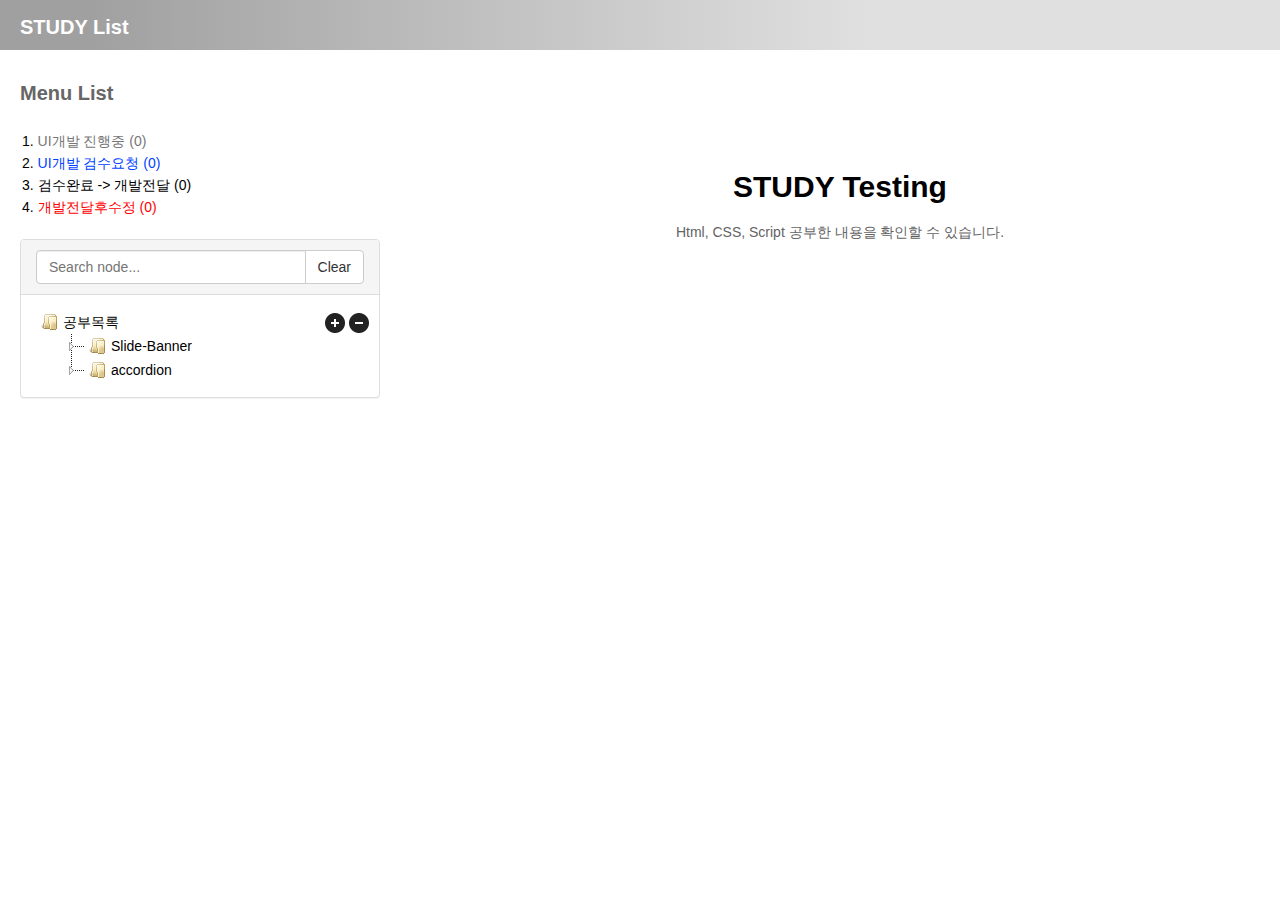
<file: study/index.html>
<!DOCTYPE html>
<html>
<head>
<meta http-equiv="Content-Type" content="text/html; charset=utf-8">
<title>STUDY List</title>
<link rel="stylesheet" type="text/css" href="./guide/css/base.css">
	<script>
		function getCookieValue(a) {
			var b = document.cookie.match('(^|;)\\s*' + a + '\\s*=\\s*([^;]+)');
			return b ? b.pop() : '';
		}

		var width = getCookieValue('colWidth');
		width && document.addEventListener("DOMContentLoaded", function(){
			document.querySelector('#colsFrame').setAttribute('cols', width + ',*');
		});
	</script>
</head>

<frameset rows="50,*" frameborder="0" framespacing="0">
	<frame src="./coding_top.html" name="topFrame" scrolling="no">
	<frameset cols="400,*" frameborder="0" framespacing="0" id="colsFrame">
		<frame src="./coding_left.html" name="leftFrame" scrolling="auto">
		<frame src="./coding_main.html" name="mainFrame">
	</frameset>
</frameset>
<noframes></noframes>
</html>
</file>
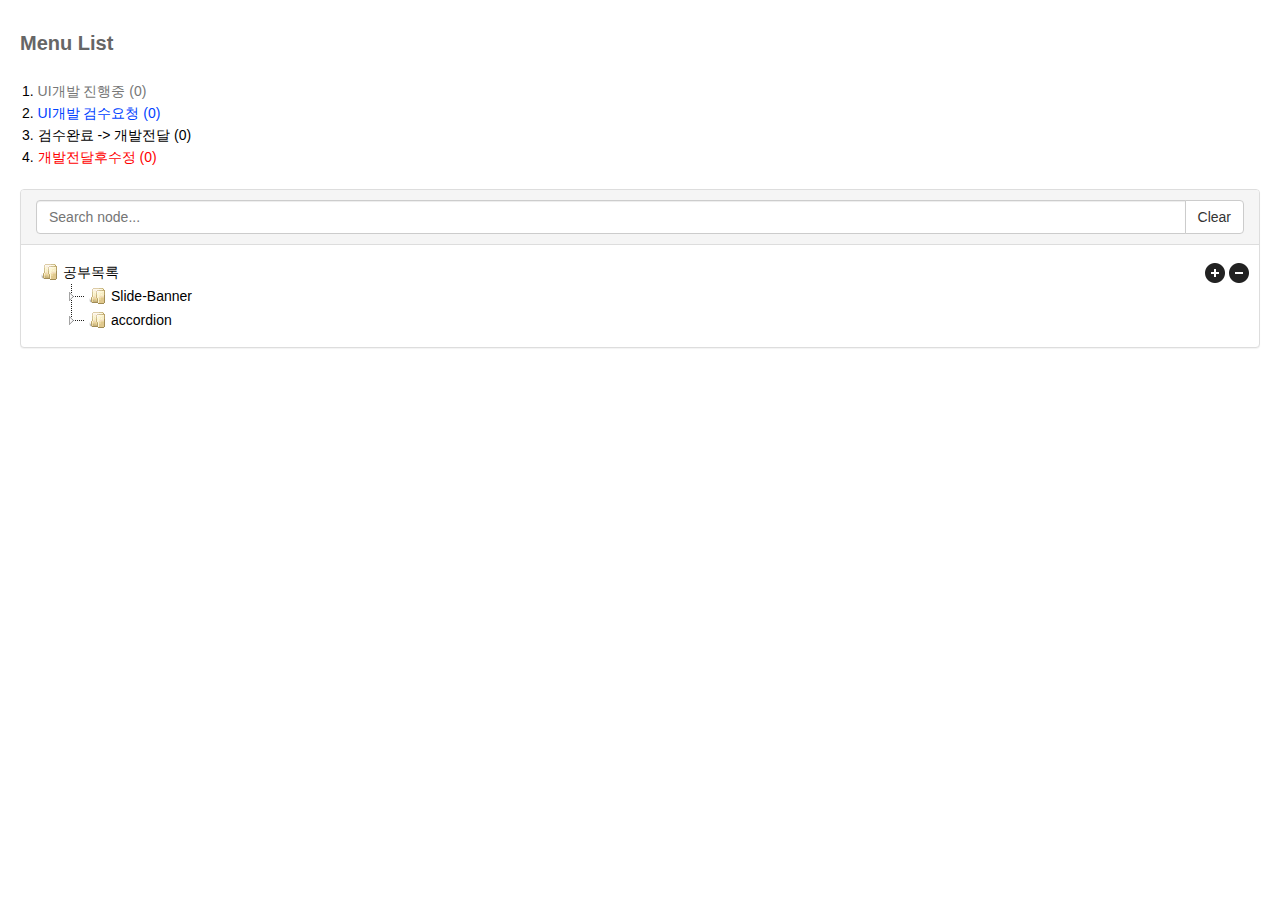
<file: study/coding_left.html>
<!doctype html>
<html>
<head>
    <meta charset="utf-8">
    <title>STUDY List</title>
    <link rel="stylesheet" type="text/css" href="./guide/css/guide.css">
    <link rel="stylesheet" type="text/css" href="./guide/js/jstree/style.css">
    <script type="text/javascript" src="./guide/js/jquery-1.12.4.min.js"></script>
    <script type="text/javascript" src="./guide/js/jstree/jstree.js"></script>
    <script type="text/javascript" src="./guide/js/guide.js"></script>
    <style type="text/css">
    </style>
</head>
<body>

<h1 class="c_left">Menu List</h1>
<ol id="uiStatusList">
    <li><a href="#" class="t_ing" data-label="진행중">UI개발 진행중 <span class="count">(0)</span></a></li>
    <li><a href="#" class="t_app" data-label="검수요청">UI개발 검수요청 <span class="count">(0)</span></a></li>
    <li><a href="#" class="t_confirm" data-label="검수완료">검수완료 -> 개발전달 <span class="count">(0)</span></a></li>
    <li><a href="#" class="t_modify" data-label="개발전달후수정">개발전달후수정 <span class="count">(0)</span></a></li>
</ol>

<!-- Dtree 시작-->
<div class="panel panel-default">
    <div class="panel-heading">
        <div class="input-group">
            <input type="text" class="form-control" placeholder="Search node..." id="search">
            <span class="input-group-btn">
                <button class="btn btn-default" type="button" id="btn-search">Clear</button>
            </span>
        </div><!-- /input-group -->
    </div>
    <div class="panel-body">
        <div class="jstree-controls">
            <a href="javascript: $('#jstree-wrap').jstree('open_all');"><img src="./guide/images/btn_expand.png" alt="Expand All"/></a>
            <a href="javascript: $('#jstree-wrap').jstree('close_all');"><img src="./guide/images/btn_collapse.png" alt="Collapse All"/></a>
        </div>
        <div class="panel-content">
            <div id="jstree-wrap"></div>
        </div>
    </div>
</div>

<script type='text/javascript'>
/* $(function() {
     $.ajax( {url:'data.json', dataType:'json'}).done( function( res ) { 
        builsJsTree( res ); 
    });  
}); */ 

function loadScript( url, callback ) {
    var script = document.createElement('script'); 
    script.type = 'text/javascript'; 
    script.src = url; 
    script.onload = function() {
        if( callback && typeof callback === 'function' ) { 
            callback(); 
        } 
    } 
    document.body.appendChild(script); 
}

loadScript( 'data.js?ver='+Date.now(), function() { 
    builsJsTree( res ); 
});
</script>
</body>
</html>
</file>
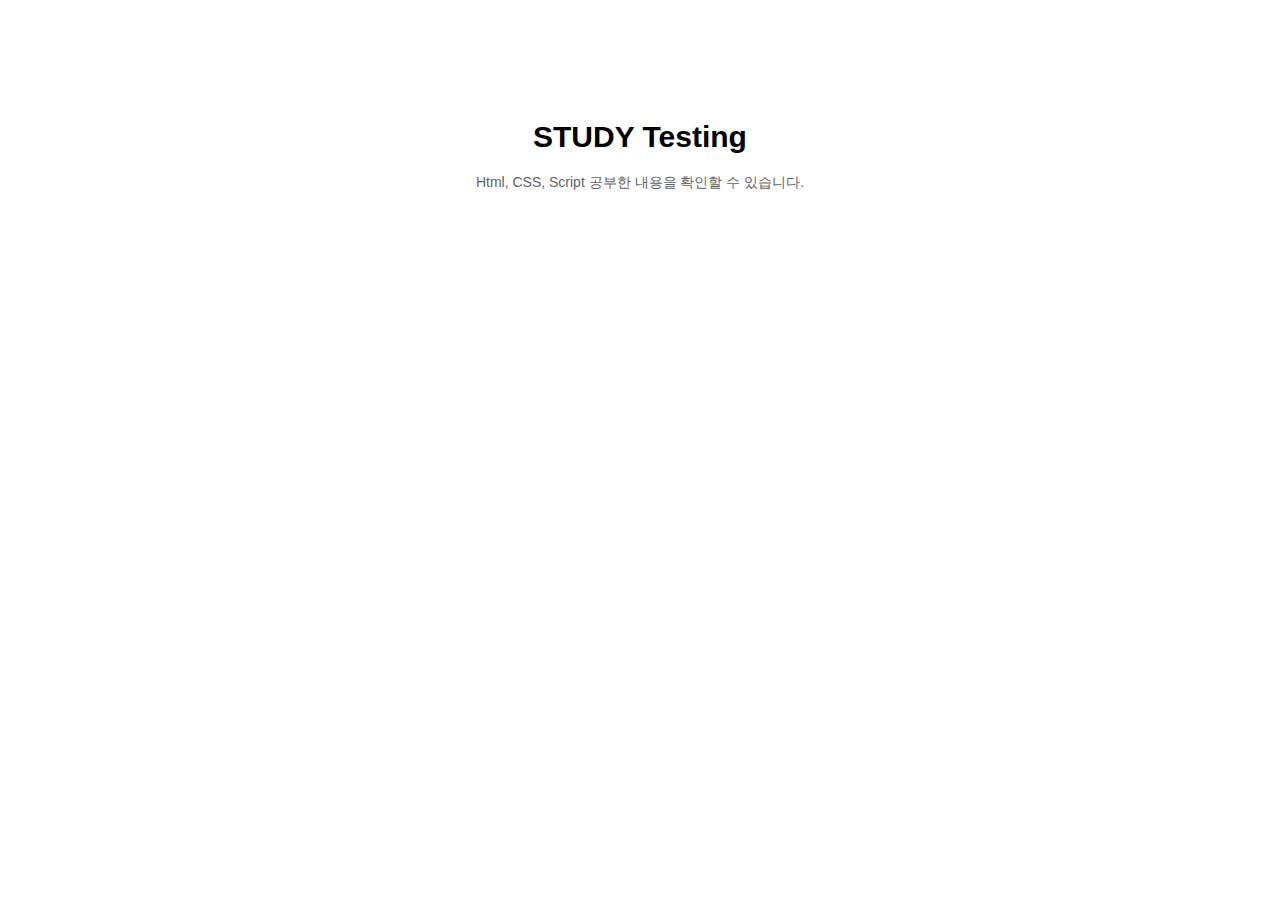
<file: study/coding_main.html>
<!doctype html>
<html>
<head>
    <meta charset="utf-8">
    <title>STUDY List</title>
    <link rel="stylesheet" type="text/css" href="./guide/css/base.css">
</head>

<body>

<div class="mainF_tit">
    STUDY Testing
    <p>Html, CSS, Script  공부한 내용을 확인할 수 있습니다.</p>
</div>

</body>
</html>
</file>
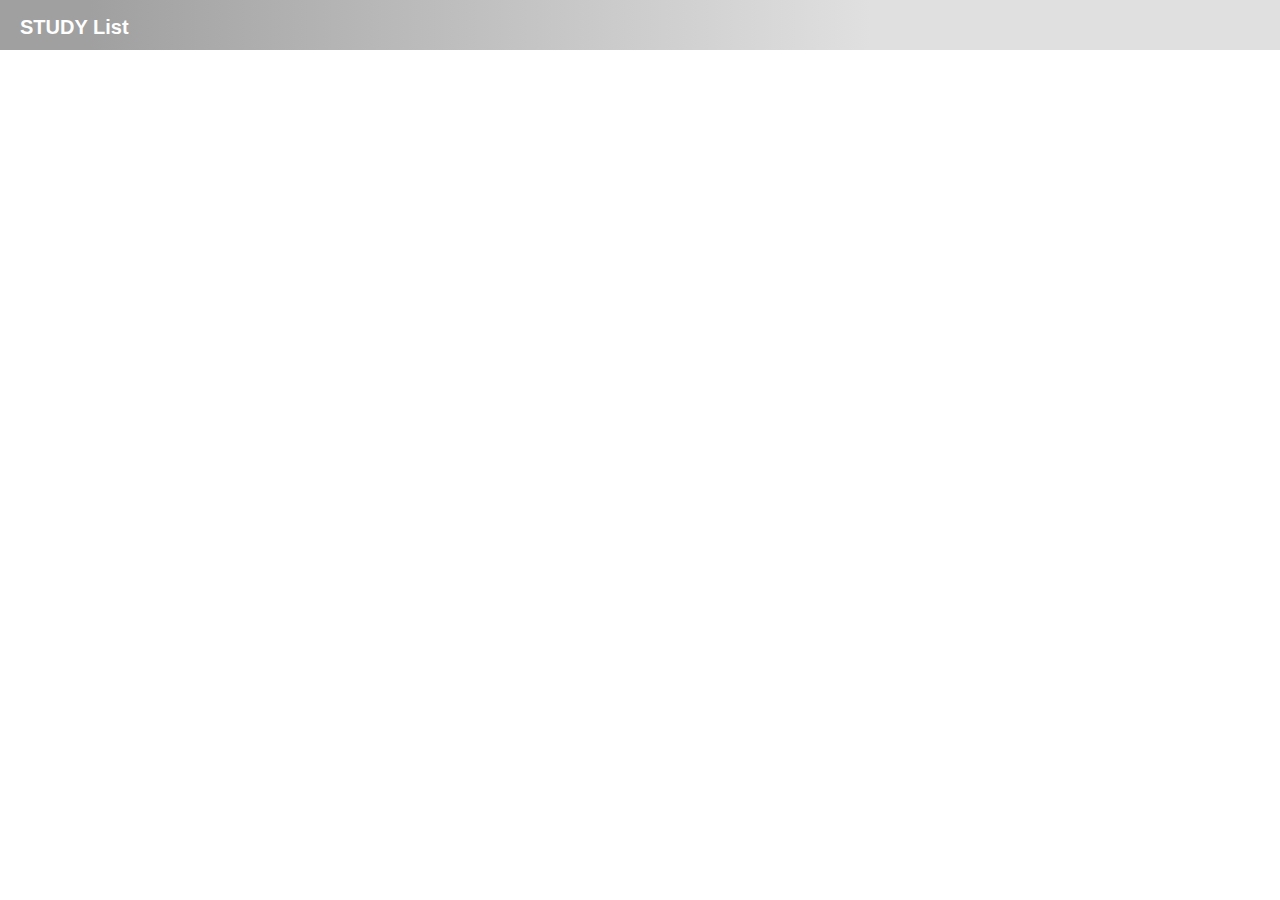
<file: study/coding_top.html>
<!doctype html>
<html>
<head>
    <meta charset="utf-8">
    <title>STUDY List</title>
    <link rel="stylesheet" type="text/css" href="./guide/css/base.css">
</head>

<body>
<div class="coding_header_wrap">
    <div class="coding_header">
        <h1 class="tit_logo">STUDY List</h1>
        <!-- <a href="../Library" target="_blank" class="btn_go">Library go</a> -->
    </div>
</div>
</body>
</html>
</file>
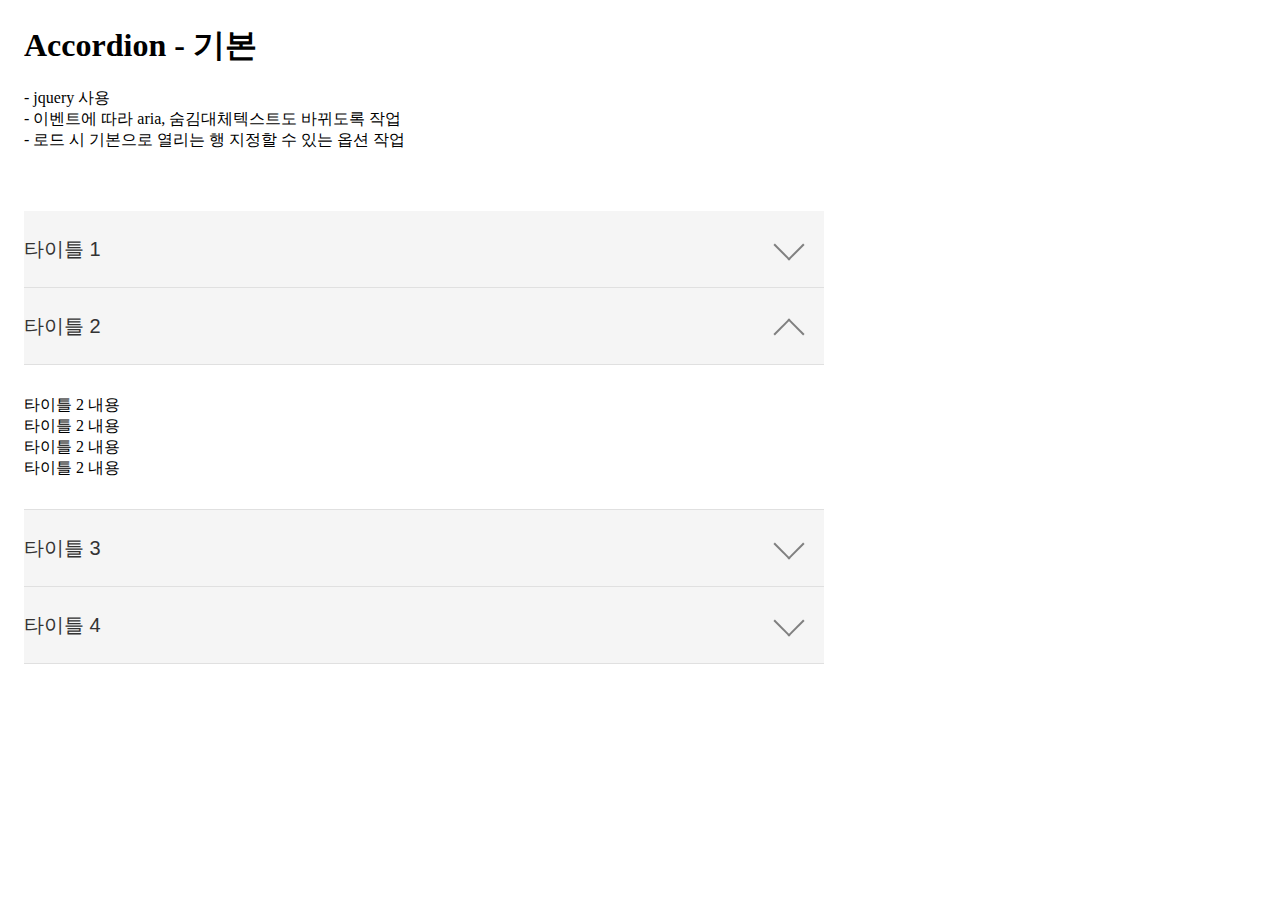
<file: study/test/Accordion/accordion-1.html>
<!DOCTYPE html>
<html lang="en">
<head>
    <meta charset="UTF-8">
    <meta name="viewport" content="width=device-width, initial-scale=1.0, maximum-scale=1.0, user-scalable=no">
    <meta name="format-detection" content="telephone=no">
    <title>Accordion - 기본</title>
    <style>
        * {margin:0; padding:0;}
        ul, ol, li {list-style:none;}

        body {padding:24px;}

        button {border:0 none; border-radius:0; background-color:transparent; cursor:pointer}
        button[disabled] {cursor:default}

        .hide {display:inline-block;position:absolute;z-index:-10;width:0 !important;height:0 !important;overflow:hidden !important;font-size:medium;line-height:normal;word-break:break-all}

        .list_acc .acc_cont {position:relative;}
        .list_acc .acc_head {position:relative; border-bottom:1px solid #e0e0e0;}
        .list_acc .acc_head::after{content:'';display:table;clear:both;}
        .list_acc button.btn_acc_detail {display:block; width:100%; padding:24px 30px 24px 0; text-align:left;}
        .list_acc button.btn_acc_detail::after {content:''; position:absolute; right:24px; top:50%; width:20px; height:20px; margin-top:-15px; border-left:2px solid #808080; border-bottom:2px solid #808080; transform:rotate(-45deg);}
        .list_acc button.btn_acc_detail::after:hover {border-left:2px solid #333; border-bottom:2px solid #333;}
        
        .list_acc .acc_detail {display:none; padding:30px 0; border-bottom:1px solid #e0e0e0;}
        .list_acc .acc_cont.on .acc_detail {}
        .list_acc .acc_cont.on button.btn_acc_detail::after {margin-top:-3px; transform:rotate(135deg);}

        .list_acc_ui {width:800px;}
        .list_acc_ui .acc_head {background-color:#f5f5f5;}
        .list_acc_ui .acc_title {display:block; color:#333; font-size:20px; line-height:28px;}

        @media only screen and (max-width: 768px) {
            .list_acc_ui {width:100%;}
        }
    </style>
</head>
<body>

    <h1>Accordion - 기본</h1>
    <ul style="padding:20px 0 60px;">
        <li>- jquery 사용</li>
        <li>- 이벤트에 따라 aria, 숨김대체텍스트도 바뀌도록 작업</li>
        <li>- 로드 시 기본으로 열리는 행 지정할 수 있는 옵션 작업</li>
    </ul>
    
    <div class="list_acc list_acc_ui js-acc" data-open-detail="2">
        <div class="acc_cont js-acc-cont">
            <!-- accordion head -->
            <div class="acc_head">
                <button type="button" class="btn_acc_detail js-acc-btn" data-txt-open="자세히 보기" data-txt-close="내용 닫기">
                    <span class="acc_title">타이틀 1</span>
                    <span class="hide hide_txt">자세히 보기</span>
                </button>
            </div>

            <!-- accordion detail -->
            <div class="acc_detail js-acc-detail">
                <span class="hide">바이널씨 작업 이력</span>
                타이틀 1 내용<br>
                타이틀 1 내용<br>
                타이틀 1 내용<br>
                타이틀 1 내용<br>
            </div>
        </div>

        <div class="acc_cont js-acc-cont">
            <!-- accordion head -->
            <div class="acc_head">
                <button type="button" class="btn_acc_detail js-acc-btn" data-txt-open="자세히 보기" data-txt-close="내용 닫기">
                    <span class="acc_title">타이틀 2</span>
                    <span class="hide hide_txt">자세히 보기</span>
                </button>
            </div>

            <!-- accordion detail -->
            <div class="acc_detail js-acc-detail">
                <span class="hide">바이널씨 작업 이력</span>
                타이틀 2 내용<br>
                타이틀 2 내용<br>
                타이틀 2 내용<br>
                타이틀 2 내용<br>
            </div>
        </div>

        <div class="acc_cont js-acc-cont">
            <!-- accordion head -->
            <div class="acc_head">
                <button type="button" class="btn_acc_detail js-acc-btn" data-txt-open="자세히 보기" data-txt-close="내용 닫기">
                    <span class="acc_title">타이틀 3</span>
                    <span class="hide hide_txt">자세히 보기</span>
                </button>
            </div>

            <!-- accordion detail -->
            <div class="acc_detail js-acc-detail">
                <span class="hide">바이널씨 작업 이력</span>
                타이틀 3 내용<br>
                타이틀 3 내용<br>
                타이틀 3 내용<br>
                타이틀 3 내용<br>
            </div>
        </div>

        <div class="acc_cont js-acc-cont">
            <!-- accordion head -->
            <div class="acc_head">
                <button type="button" class="btn_acc_detail js-acc-btn" data-txt-open="자세히 보기" data-txt-close="내용 닫기">
                    <span class="acc_title">타이틀 4</span>
                    <span class="hide hide_txt">자세히 보기</span>
                </button>
            </div>

            <!-- accordion detail -->
            <div class="acc_detail js-acc-detail">
                <span class="hide">바이널씨 작업 이력</span>
                타이틀 4 내용<br>
                타이틀 4 내용<br>
                타이틀 4 내용<br>
                타이틀 4 내용<br>
            </div>
        </div>
    </div>
    

    <script src="https://ajax.googleapis.com/ajax/libs/jquery/1.12.4/jquery.min.js"></script>
    <script>


(function(){

    $(document).ready(function(){

        /* Accordion */
        var Accordion = function (){
            var $acc = $('.js-acc'),
                $accCont = $('.js-acc-cont'),
                $accBtn = $('.js-acc-btn'),
                $accDet = $('.js-acc-detail'),
                $accBtnTxt = $('.hide_txt'),
                $toggle = false;

            // $(this).attr('aria-expanded') === 'true'

            $accBtn.each(function(index, item){
                if (( parseInt($acc.attr('data-open-detail')) - 1) !== index) {
                    $(this).attr({
                        'id': 'accrod_toggle_' + index,
                        'aria-controls': 'accord_content_' + index,
                        'aria-expanded': $toggle
                    }).find('.hide_txt').text($(this).attr('data-txt-open'))
                    .parent().parent().attr('role', 'presentation');
                } else {
                    $(this).attr({
                        'id': 'accrod_toggle_' + index,
                        'aria-controls': 'accord_content_' + index,
                        'aria-expanded': !$toggle
                    }).find('.hide_txt').text($(this).attr('data-txt-close'))
                    .parent().parent().attr('role', 'presentation');
                }
            });

            $accDet.each(function(index, item){
                if (( parseInt($acc.attr('data-open-detail')) - 1) !== index) {
                    $(this).attr({
                        'id': 'accord_content_' + index,
                        'role': 'region',
                        'aria-labelledby': 'accord_toggle_' + index
                    });
                } else {
                    $(this).attr({
                        'id': 'accord_content_' + index,
                        'role': 'region',
                        'aria-labelledby': 'accord_toggle_' + index
                    }).slideDown().parent().addClass('on');
                }
                
                
            });

            $accBtn.click(function(){
                var $this_accCont = $(this).closest('.js-acc-cont');
                var $this_accDet = $(this).closest('.js-acc-cont').find('.js-acc-detail');
                var $this_accBtnTxt = $(this).find('.hide_txt');
                
                if($(this).closest('.js-acc-cont').hasClass('on')) {
                    $this_accCont.removeClass('on');
                    $this_accDet.slideUp();
                    $this_accBtnTxt.text($(this).attr('data-txt-close'));
                    $(this).attr({'aria-expanded': $toggle});
                } else {
                    $accCont.removeClass('on');
                    $accDet.slideUp();
                    $accBtnTxt.text($accBtn.attr('data-txt-close'));
                    $accBtn.attr({'aria-expanded': $toggle});

                    $this_accCont.addClass('on');
                    $this_accDet.slideDown();
                    $this_accBtnTxt.text( $(this).attr('data-txt-open'));
                    $(this).attr({'aria-expanded': !$toggle});
                }

                // $(".row").not($(this)).slideUp();
                // $($(this)).slideToggle();
            });
        }

        Accordion();




    });

})();



    </script>
</body>
</html>
</file>
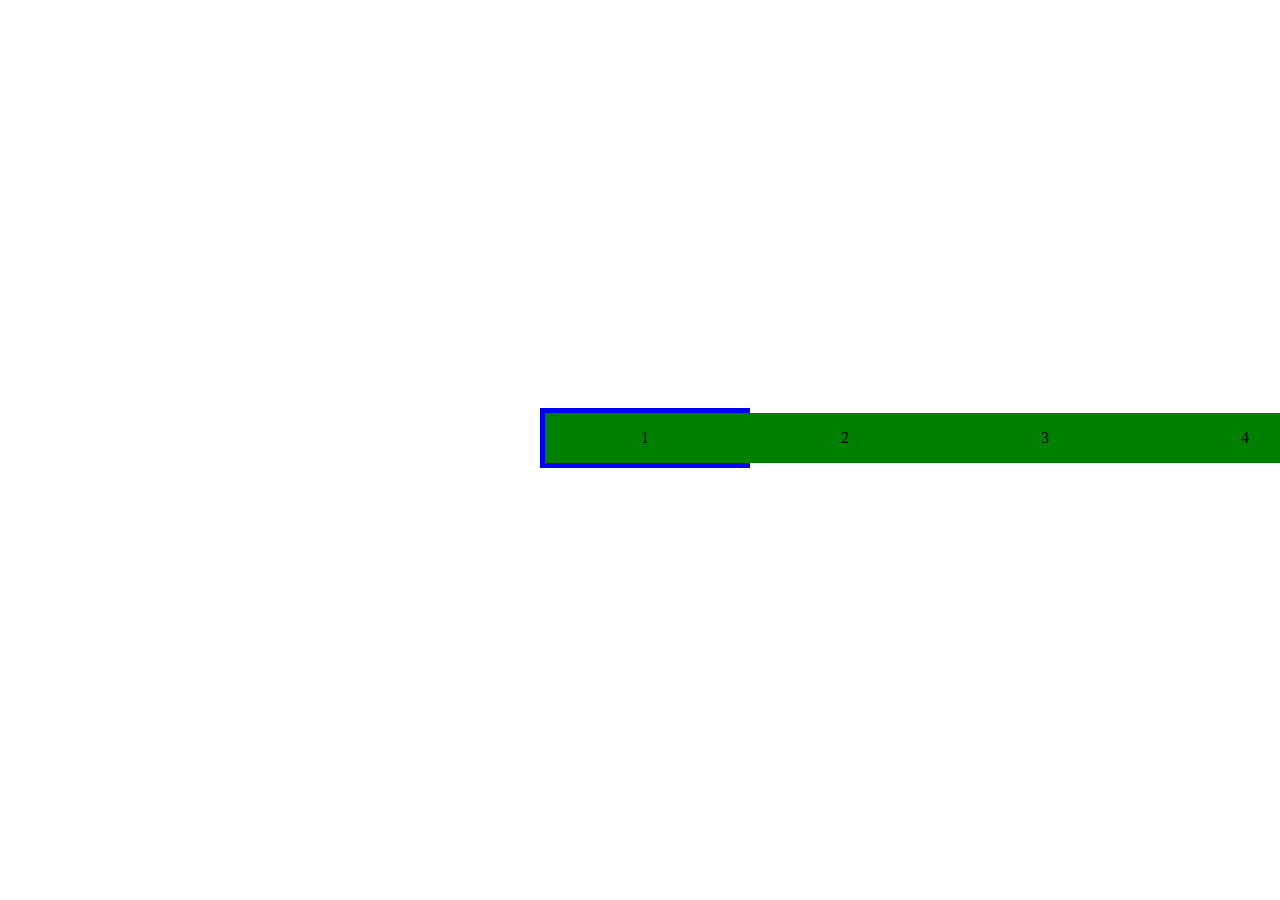
<file: study/test/Slide/bann-test.html>
<!DOCTYPE html>
<html lang="en">
<head>
    <meta charset="UTF-8">
    <title>슬라이드 무한 슬라이드</title>
    <style src=></style>
    <style>
       body * {
         height: 50px;
        }
        .slide_box{
            width: 200px;
           position: relative;
           left: 50%;
           margin-left: -100px;
           top: 400px;
           border: 5px blue solid;
           z-index: 100;
        }
        .slide_wrap{
            background: red;
            width: 1200px;
            margin: 0;
            padding: 0;
        }
        .slide_item{
            background: green;
            width: 200px;
            list-style: none;
            float: left;
            text-align: center;
            line-height: 50px;
        }
        .slide_item a{
            text-decoration: none;
            color : black;
        }
    </style>
</head>
<body>
    <div class="slide_box"> 
        <ul class="slide_wrap">
            <li class="slide_item"><a href="#">1</a></li>
            <li class="slide_item"><a href="#">2</a></li>
            <li class="slide_item"><a href="#">3</a></li>
            <li class="slide_item"><a href="#">4</a></li>
            <li class="slide_item"><a href="#">5</a></li>
        </ul>
    </div>
    <script>
    var ul = document.querySelector('.slide_wrap');
    var firstItemClone = ul.firstElementChild.cloneNode(true);
    ul.appendChild(firstItemClone);
 
 function move(){

     
    var curIndex = 0;

     setInterval(function(){
         ul.style.transition = '0.2s';
         ul.style.transform = "translate3d(-"+200*(curIndex+1)+"px, 0px, 0px)";

         curIndex++;

         if(curIndex === 5){
             curIndex = -1;
         }

     },1000);
 }
 
 document.addEventListener("DOMContentLoaded",function(){
     move();
 });
    </script>
</body>
</html>
</file>
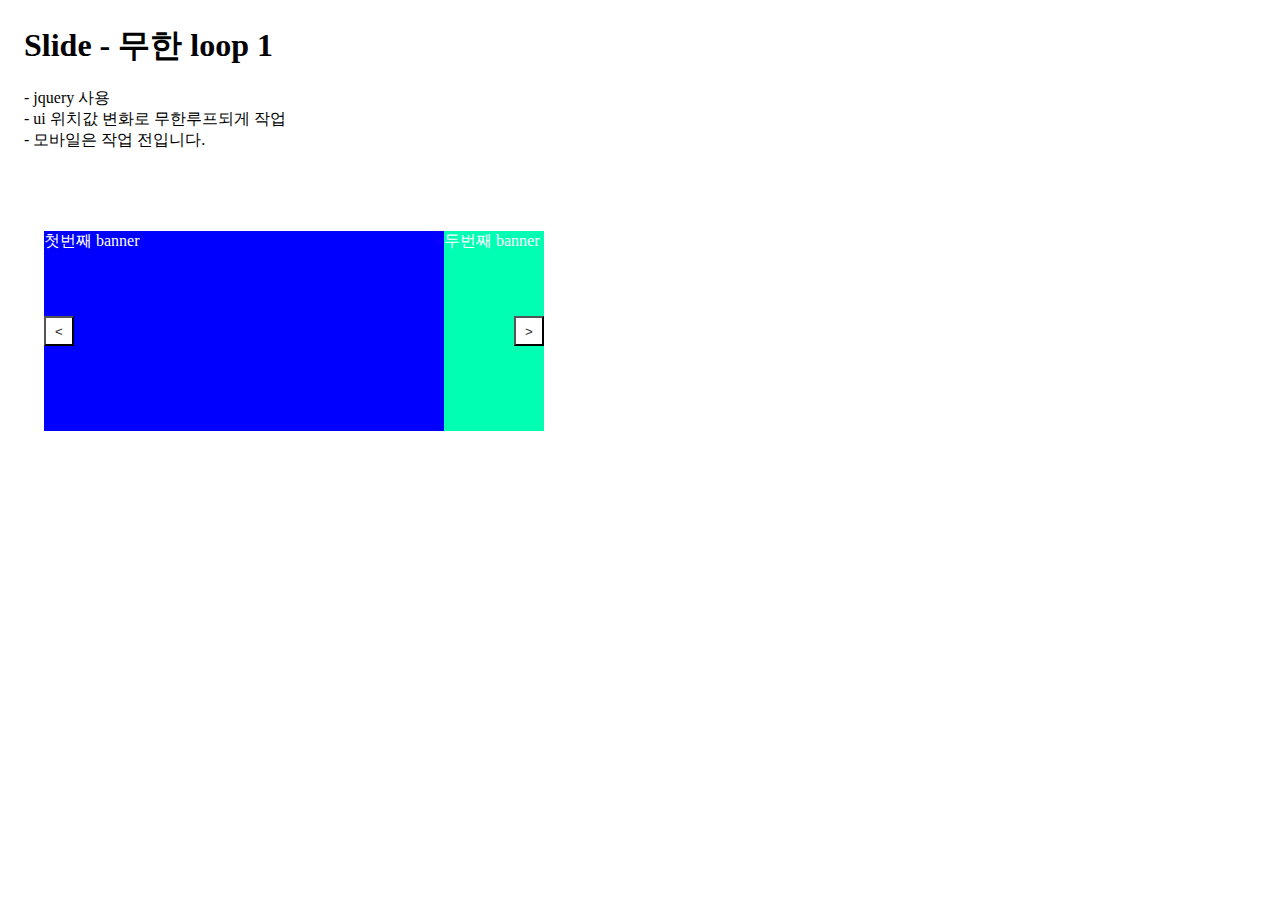
<file: study/test/Slide/banner-1-1.html>
<!DOCTYPE html>
<html lang="en">
<head>
    <meta charset="UTF-8">
    <meta name="viewport" content="width=device-width, initial-scale=1.0, maximum-scale=1.0, user-scalable=no">
    <meta name="format-detection" content="telephone=no">
    <title>Slide - 무한 loop (ui 위치)</title>
    <style>
        * {margin:0; padding:0;}
        ul, ol, li {list-style:none;}

        body {padding:24px;}

        ul#random-t1 {width:500px; padding:20px;}
        ul#random-t1 li {width:100%; height:50px;}
        ul#random-t1 li.li-color1{background-color:yellow;}
        ul#random-t1 li.li-color2{background-color:yellowgreen;}
        ul#random-t1 li.li-color3{background-color:skyblue;}

        .banner-scroll {position:relative; overflow:hidden; width:500px; margin:20px; background:#fff;}
        .banner-scroll .banner-conts {position:relative; overflow: hidden; width:100%; height:200px;}
        .banner-scroll .btn {display:block; z-index:0; position:absolute; top:50%; width:30px; height:30px; margin-top:-15px; background-color:#fff; color:#303030;}
        .banner-scroll .btn.prev {left:0;}
        .banner-scroll .btn.next {right:0;}
        .banner-scroll ul {position:relative; float:left; width:100%;}
        .banner-scroll li {position:relative; float:left; width:400px;}
        .banner-scroll li div {width:400px; height:200px; color:#fff;}
    </style>
</head>
<body>

    <h1>Slide - 무한 loop 1</h1>
    <ul style="padding:20px 0 60px;">
        <li>- jquery 사용</li>
        <li>- ui 위치값 변화로 무한루프되게 작업</li>
        <li>- 모바일은 작업 전입니다.</li>
    </ul>
    
    <div class="banner-scroll" id="scroll">
        <div class="banner-conts">
            <ul>
                <li>
                    <div style="background-color:blue;">첫번째 banner</div>
                </li>
                <li>
                    <div style="background-color:rgb(0, 255, 179);">두번째 banner</div>
                </li>
                <li>
                    <div style="background-color:rgb(248, 6, 236);">세번째 banner</div>
                </li>
                <!-- <li>
                    <div style="background-color:blue;">네번째 banner</div>
                </li>
                <li>
                    <div style="background-color:rgb(0, 255, 179);">다섯번째 banner</div>
                </li>
                <li>
                    <div style="background-color:rgb(248, 6, 236);">여섯번째 banner</div> -->
                </li>
            </ul>
        </div>

        <button type="button" class="btn prev">&lt;</button>
        <button type="button" class="btn next">&gt;</button>
    </div>

    <script src="https://ajax.googleapis.com/ajax/libs/jquery/1.12.4/jquery.min.js"></script>
    <script>


(function(){

    $(document).ready(function(){

        var qlis_bann = $('#scroll ul li'),
            q_bann = $('#scroll'),
            qul = $('#scroll ul'),
            qul_clone = qul.clone(true),
            qbtn_prev = $('.prev'),
            qbtn_next = $('.next'),
            qlis_width = qlis_bann.width()*qlis_bann.length,
            qlis_width_1 = qlis_bann.width()*(qlis_bann.length-1)
            qli = qlis_bann.width(),
            onnum = 0,
            clonenum = 0;

        qul_clone.appendTo($('.banner-conts'));
        $('.banner-conts').css('width',((qlis_width*2)+qli));
        qul.css('width', qlis_width+'px');
        qul_clone.css('width', qlis_width+'px')

        qul_clone.css('left', 0);

        var prev_on = function(){
            /*
            원본 0 <- -400  <- -800  <- 1200  <-  800  <-  400  <-  0
            클론 0 <- -400  <- -800  <- -1200 <- -1600 <- -2000 <-  0
            */
            
            if( qlis_width > onnum && qlis_width < clonenum ) {
                onnum = onnum - qli;
                clonenum = clonenum - qli;
                qul.css('left', '-'+onnum+'px');
                qul_clone.css('left', '-'+clonenum+'px');
                console.log('0.   0-onnum:',onnum, '   0-clonenum:',clonenum);
            } else {
                onnum = onnum + qli;
                clonenum = clonenum + qli;
                qul.css('left', onnum+'px');
                qul_clone.css('left', '-'+((qlis_width+(qli*3))-clonenum)+'px'); // qlis_width+(qli*3) (ul의 총길이+한열) + (이동한한열) + (증감을 위한 한열)
                console.log('1.   1-onnum:',onnum, '   1-clonenum:',clonenum); 
            }
        }

        var next_on = function(){
            /*
            원본 0 -> -400 -> -800 -> 1200  ->  800  ->  400  ->  0
            클론 0 -> -400 -> -800 -> -1200 -> -1600 -> -2000 ->  0
            */

            if(qlis_width_1 > onnum && qlis_width_1 > clonenum) {
                onnum = onnum + qli;
                clonenum = clonenum + qli;
                qul.css('left', '-'+onnum+'px');
                qul_clone.css('left', '-'+clonenum+'px');
                console.log('0.   0-onnum:',onnum, '   0-clonenum:',clonenum);
            } else if (qlis_width_1 <= clonenum && (qlis_width_1*2) >= clonenum ) {
                clonenum = clonenum + qli;
                qul.css('left', (onnum+qli)+'px');
                qul_clone.css('left', '-'+clonenum+'px');
                onnum = onnum - qli;
                console.log('1.   1-onnum:',onnum, '   1-clonenum:',clonenum);
            } else {
                onnum = onnum + qli;
                clonenum = 0;
                qul.css('left', onnum+'px');
                qul_clone.css('left', '-'+clonenum+'px');
                console.log('2.   2-onnum:',onnum, '   2-clonenum:',clonenum);
            }
        }


        qbtn_prev.on('click', prev_on);

        qbtn_next.on('click', next_on);




    });

})();



/*(function(){

})();*/


    </script>
</body>
</html>
</file>
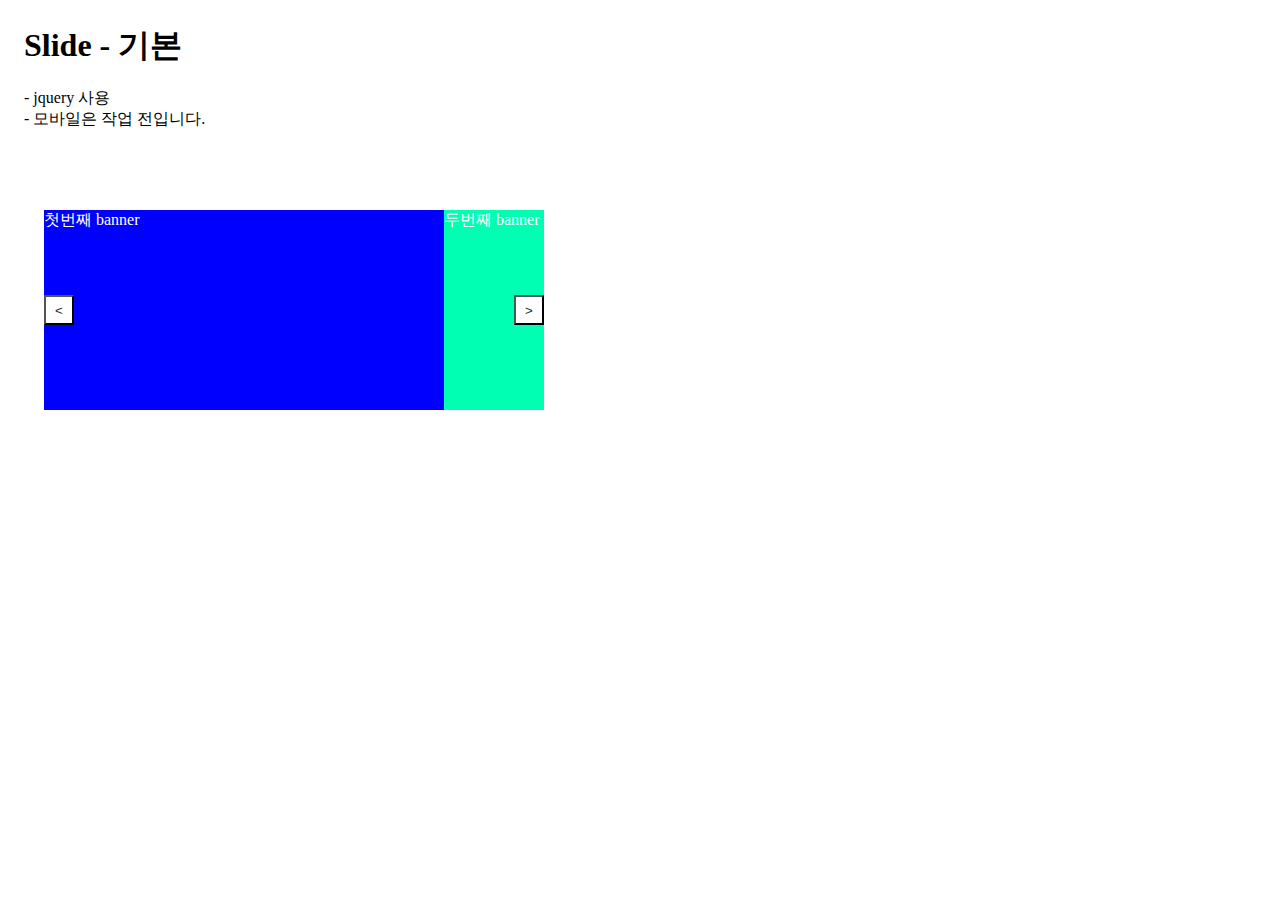
<file: study/test/Slide/banner-1.html>
<!DOCTYPE html>
<html lang="en">
<head>
    <meta charset="UTF-8">
    <meta name="viewport" content="width=device-width, initial-scale=1.0, maximum-scale=1.0, user-scalable=no">
    <meta name="format-detection" content="telephone=no">
    <title>Slide - 기본</title>
    <style>
        * {margin:0; padding:0;}
        ul, ol, li {list-style:none;}

        body {padding:24px;}

        ul#random-t1 {width:500px; padding:20px;}
        ul#random-t1 li {width:100%; height:50px;}
        ul#random-t1 li.li-color1{background-color:yellow;}
        ul#random-t1 li.li-color2{background-color:yellowgreen;}
        ul#random-t1 li.li-color3{background-color:skyblue;}

        .banner-scroll {position:relative; overflow:hidden; width:500px; height:200px; margin:20px; background:#fff;}
        .banner-scroll .btn {display:block; z-index:0; position:absolute; top:50%; width:30px; height:30px; margin-top:-15px; background-color:#fff; color:#303030;}
        .banner-scroll .btn.prev {left:0;}
        .banner-scroll .btn.next {right:0;}
        .banner-scroll ul {position:relative; width:100%;}
        .banner-scroll li {position:relative; float:left; width:400px;}
        .banner-scroll li div {width:400px; height:200px; color:#fff;}
    </style>
</head>
<body>

    <h1>Slide - 기본</h1>
    <ul style="padding:20px 0 60px;">
        <li>- jquery 사용</li>
        <li>- 모바일은 작업 전입니다.</li>
    </ul>
    
    <div class="banner-scroll" id="scroll">
        <ul>
            <li>
                <div style="background-color:blue;">첫번째 banner</div>
            </li>
            <li>
                <div style="background-color:rgb(0, 255, 179);">두번째 banner</div>
            </li>
            <li>
                <div style="background-color:rgb(248, 6, 236);">세번째 banner</div>
            </li>
            <li>
                <div style="background-color:blue;">네번째 banner</div>
            </li>
            <li>
                <div style="background-color:rgb(0, 255, 179);">다섯번째 banner</div>
            </li>
            <li>
                <div style="background-color:rgb(248, 6, 236);">여섯번째 banner</div>
            </li>
        </ul>

        <button type="button" class="btn prev">&lt;</button>
        <button type="button" class="btn next">&gt;</button>
    </div>

    <script src="https://ajax.googleapis.com/ajax/libs/jquery/1.12.4/jquery.min.js"></script>
    <script>


(function(){

    $(document).ready(function(){

        var qlis_bann = $('#scroll ul li'),
            qul = $('#scroll ul'),
            qbtn_prev = $('.prev'),
            qbtn_next = $('.next'),
            qlis_width = qlis_bann.width()*qlis_bann.length,
            qli = qlis_bann.width(),
            onnum = 0;

        qul.css('width', qlis_width+'px');

        var prev_on = function(){
            if (0 < onnum){
                onnum = onnum - qli;
                // qul.css('left', '-'+onnum+'px');

                /* animate 문법
                element.animate(keyframes, options); 
                document.getElementById("tunnel").animate([
                    // keyframes
                    { transform: 'translateY(0px)' }, 
                    { transform: 'translateY(-300px)' }
                ], { 
                    // timing options
                    duration: 1000,
                    iterations: Infinity
                });
                */
                
                qul.animate({  
                    left: '-' + onnum + 'px'
                }, 1000);
                

                /*setInterval(function(){
                    qul.css('left', '-'+onnum+'px');

                },2000);*/

            } else {
                alert('왼쪽 배너 마지막입니다.');
            }
        }

        var next_on = function(){
            if((qlis_width-qli) > onnum ) {
                onnum = onnum + qli;
                // qul.css('left', '-'+onnum+'px');
                
                qul.animate({  
                    left: '-' + onnum + 'px'
                }, 1000);
                

                /*setInterval(function(){
                    qul.css('left', '-'+onnum+'px');

                },2000);*/
                
            } else {
                alert('오른쪽 배너 마지막입니다.');
            }
        }


        qbtn_prev.on('click', prev_on);

        qbtn_next.on('click', next_on);




    });

})();



/*(function(){

})();*/


    </script>
</body>
</html>
</file>
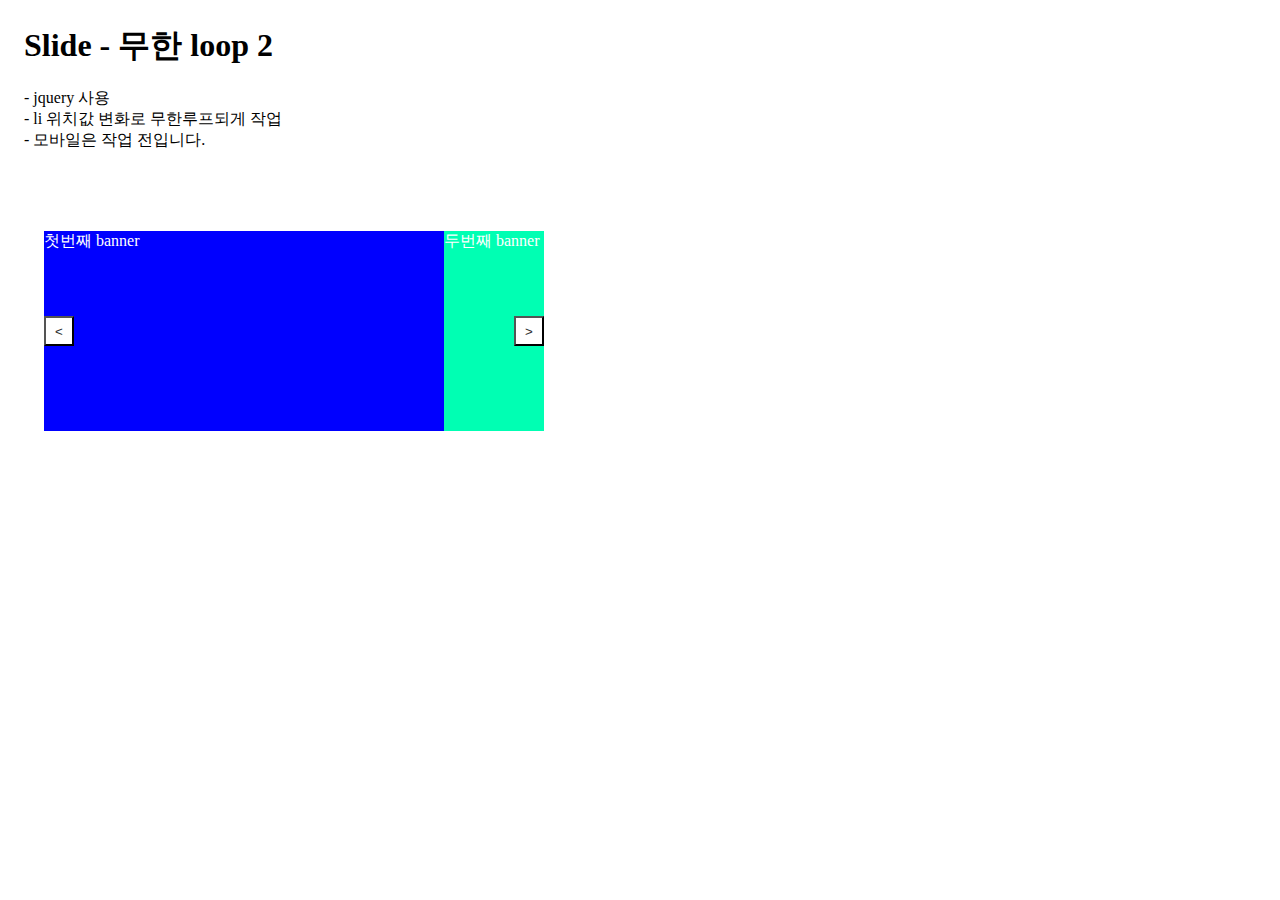
<file: study/test/Slide/banner-2.html>
<!DOCTYPE html>
<html lang="en">
<head>
    <meta charset="UTF-8">
    <meta name="viewport" content="width=device-width, initial-scale=1.0, maximum-scale=1.0, user-scalable=no">
    <meta name="format-detection" content="telephone=no">
    <title>Slide - 무한 loop (li 위치)</title>
    <style>
        * {margin:0; padding:0;}
        ul, ol, li {list-style:none;}

        body {padding:24px;}

        ul#random-t1 {width:500px; padding:20px;}
        ul#random-t1 li {width:100%; height:50px;}
        ul#random-t1 li.li-color1{background-color:yellow;}
        ul#random-t1 li.li-color2{background-color:yellowgreen;}
        ul#random-t1 li.li-color3{background-color:skyblue;}

        .banner-scroll {position:relative; overflow:hidden; width:500px; height:200px; margin:20px; background:#fff;}
        .banner-scroll .btn {display:block; z-index:10; position:absolute; top:50%; width:30px; height:30px; margin-top:-15px; background-color:#fff; color:#303030;}
        .banner-scroll .btn.prev {left:0;}
        .banner-scroll .btn.next {right:0;}
        .banner-scroll ul {position:relative; width:800px;}
        .banner-scroll li {position:relative; float:left; width:400px;}
        .banner-scroll li div {width:400px; height:200px; color:#fff;}
    </style>
</head>
<body>

    <h1>Slide - 무한 loop 2</h1>
    <ul style="padding:20px 0 60px;">
        <li>- jquery 사용</li>
        <li>- li 위치값 변화로 무한루프되게 작업</li>
        <li>- 모바일은 작업 전입니다.</li>
    </ul>
    
    <div class="banner-scroll" id="scroll">
        <ul>
            <li>
                <div style="background-color:blue;">첫번째 banner</div>
            </li>
            <li>
                <div style="background-color:rgb(0, 255, 179);">두번째 banner</div>
            </li>
            <li>
                <div style="background-color:rgb(248, 6, 236);">세번째 banner</div>
            </li>
            <li>
                <div style="background-color:blue;">네번째 banner</div>
            </li>
            <li>
                <div style="background-color:rgb(0, 255, 179);">다섯번째 banner</div>
            </li>
            <li>
                <div style="background-color:rgb(248, 6, 236);">여섯번째 banner</div>
            </li>
        </ul>

        <button type="button" class="btn prev">&lt;</button>
        <button type="button" class="btn next">&gt;</button>
    </div>

    <script src="https://ajax.googleapis.com/ajax/libs/jquery/1.12.4/jquery.min.js"></script>
<!--  모션 없음
    <script>

(function(){

    $(document).ready(function(){

        var qlis_bann = $('#scroll ul li'),
            qbtn_prev = $('.prev'),
            qbtn_next = $('.next'),
            qli = qlis_bann.width(),
            num_now = 0; // 현재
            num_next = 1, // 다음
            num_then = 2, // 그다음
            num_pass = -1; // 이전

        qlis_bann.css('position','absolute').css('left', (qli*2)+'px').css('z-index', 0);
        $(qlis_bann[num_now]).css('left', 0).css('z-index', 5);
        $(qlis_bann[num_next]).css('left', qli+'px').css('z-index', 0);
        $(qlis_bann[num_then]).css('left', (qli*2)+'px').css('z-index', 0);
        $(qlis_bann[num_pass+qlis_bann.length]).css('left', '-'+qli+'px').css('z-index', 0);

        var prev_on = function(){
            num_now = num_now - 1;
            num_next = num_next - 1;
            num_then = num_then - 1;
            num_pass = num_pass - 1;
            qlis_bann.css('z-index', 0);
            if( 0 < num_next ) {
                console.log('이전-num_pass:',num_pass, ' 이전-num_now:',num_now,'  이전-num_next:',num_next,' 이전-num_then:',num_then);
                $(qlis_bann[num_now]).css('left', 0).css('z-index', 5);
                $(qlis_bann[num_next]).css('left', qli+'px').css('z-index', 1);
                //$(qlis_bann[num_then]).css('left', (qli*2)+'px').css('z-index', 0);
                if(qlis_bann.length <= num_then){
                    //console.log('if : qlis_bann.length < num_then ', qlis_bann.length, '<', num_then);
                    $(qlis_bann[num_then-qlis_bann.length]).css('left', (qli*2)+'px').css('z-index', 0);
                } else{
                    //console.log('else : qlis_bann.length > num_then ', qlis_bann.length, '>', num_then);
                    $(qlis_bann[num_then]).css('left', (qli*2)+'px').css('z-index', 0);
                }

                if(0 > num_pass){
                    //console.log('if : 0 > num_pass ', '0 > ', num_pass);
                    $(qlis_bann[num_pass+qlis_bann.length]).css('left', '-'+qli+'px').css('z-index', 0);
                } else{
                    //console.log('else : 0 < num_pass ', '0 < ', num_pass);
                    $(qlis_bann[num_pass]).css('left', '-'+qli+'px').css('z-index', 0);
                }

            } else {
                console.log('1-이전-num_pass:',num_pass, ' 1-이전-num_now:',num_now,'  1-이전-num_next:',num_next,' 1-이전-num_then:',num_then);
                $(qlis_bann[num_now+qlis_bann.length]).css('left', 0).css('z-index', 5);
                $(qlis_bann[num_next]).css('left', qli+'px').css('z-index', 1;
                $(qlis_bann[num_then]).css('left', (qli*2)+'px').css('z-index', 0);
                $(qlis_bann[num_pass+qlis_bann.length]).css('left', '-'+qli+'px').css('z-index', 0);
                
                num_now = num_now+qlis_bann.length;
                num_next = num_next+qlis_bann.length;
                num_then = num_then+qlis_bann.length;
                num_pass = num_pass+qlis_bann.length;
            }
        }

        var next_on = function(){
            num_pass = num_now;  //이전
            num_now = num_now+1; // 현재
            num_next = num_next+1; // 다음
            num_then = num_then+1; // 그다음
            
            if(qlis_bann.length > num_next ) {
                console.log('다음-num_pass:',num_pass, ' 다음-num_now:',num_now,'  다음-num_next:',num_next,' 다음-num_then:',num_then);
                $(qlis_bann[num_now]).css('left', 0).css('z-index', 5);
                $(qlis_bann[num_next]).css('left', qli+'px').css('z-index', 1);
                if((qlis_bann.length-1) < num_then){
                    console.log('if : '+num_then);
                    $(qlis_bann[num_then-qlis_bann.length]).css('left', (qli*2)+'px').css('z-index', 0);
                } else{
                    console.log('else : '+num_then);
                    $(qlis_bann[num_then]).css('left', (qli*2)+'px').css('z-index', 0);
                }
                $(qlis_bann[num_pass]).css('left', '-'+qli+'px').css('z-index', 0);
                
                /*
                $(qlis_bann[num_now]).animate({  
                    left: 0
                }, 1000);
                $(qlis_bann[num_next]).animate({  
                    left: qli+'px'
                }, 1000);
                if((qlis_bann.length-1) < num_then){
                    console.log('if : '+num_then);
                    $(qlis_bann[num_then-qlis_bann.length]).animate({  
                        left: (qli*2)+'px'
                    }, 1000);
                } else{
                    console.log('else : '+num_then);
                    $(qlis_bann[num_then]).animate({  
                        left: (qli*2)+'px'
                    }, 1000);
                }
                $(qlis_bann[num_pass]).animate({  
                    left: '-'+qli+'px'
                }, 1000);
                */

            } else if(qlis_bann.length === num_next) {
                console.log('1-다음-num_pass:',num_pass, '  1-다음-num_now:',num_now,' 1-다음-num_next:',num_next,' 1-다음-num_then:',num_then);
                
                $(qlis_bann[num_now]).css('left', 0).css('z-index', 5);  //5  (5)
                $(qlis_bann[num_next-qlis_bann.length]).css('left', qli+'px').css('z-index', 1);  // 6 (0)
                $(qlis_bann[num_then-qlis_bann.length]).css('left', (qli*2)+'px').css('z-index', 0);  //7 (1)
                $(qlis_bann[num_pass]).css('left', '-'+qli+'px').css('z-index', 0);  //4 (4)
 

            } else {
                console.log('2-다음-num_pass:',num_pass, '  2-다음-num_now:',num_now,' 2-다음-num_next:',num_next,' 2-다음-num_then:',num_then);
                
                $(qlis_bann[num_now-qlis_bann.length]).css('left', 0).css('z-index', 5);  //6  (0)
                $(qlis_bann[num_next-qlis_bann.length]).css('left', qli+'px').css('z-index', 1);  // 7 (1)
                $(qlis_bann[num_then-qlis_bann.length]).css('left', (qli*2)+'px').css('z-index', 0);  //8 (2)
                $(qlis_bann[num_pass]).css('left', '-'+qli+'px').css('z-index', 0);  //5 (5)

                num_now = 0; // 현재
                num_next = 1; // 다음
                num_then = 2; // 그다음
                num_pass = qlis_bann.length; // 이전
            }


        }

        qbtn_prev.on('click', prev_on);

        qbtn_next.on('click', next_on);


    });


})();


    </script>
 -->


<!--  모션 : 슬라이드 -->
    <script>

(function(){

    $(document).ready(function(){

        var qlis_bann = $('#scroll ul li'),
            qbtn_prev = $('.prev'),
            qbtn_next = $('.next'),
            qli = qlis_bann.width(),
            num_now = 0; // 현재
            num_next = 1, // 다음
            num_then = 2, // 그다음
            num_pass = -1; // 이전

        qlis_bann.css('position','absolute').css('left', (qli*2)+'px').css('z-index', 0);
        $(qlis_bann[num_now]).css('left', 0).css('z-index', 5);
        $(qlis_bann[num_next]).css('left', qli+'px').css('z-index', 1);
        $(qlis_bann[num_then]).css('left', (qli*2)+'px').css('z-index', 0);

        var prev_on = function(){
            $(qlis_bann[num_pass+qlis_bann.length]).css('left', '-'+qli+'px').css('z-index', 0);

            num_now = num_now - 1;
            num_next = num_next - 1;
            num_then = num_then - 1;
            num_pass = num_pass - 1;
            qlis_bann.css('z-index', 0);
            if( 0 < num_next ) {
                console.log('이전-num_pass:',num_pass, ' 이전-num_now:',num_now,'  이전-num_next:',num_next,' 이전-num_then:',num_then);
                $(qlis_bann[num_now]).animate({  
                    left: 0,
                    zIndex: 5
                }, 1000);

                $(qlis_bann[num_next]).animate({  
                    left: qli+'px',
                    zIndex: 1
                }, 1000);

                if(qlis_bann.length <= num_then){
                    $(qlis_bann[num_then-qlis_bann.length]).animate({  
                        left: (qli*2)+'px',
                        zIndex: 0
                    }, 1000);
                } else{
                    $(qlis_bann[num_then]).animate({  
                        left: (qli*2)+'px',
                        zIndex: 0
                    }, 1000);
                }

                if(0 > num_pass){
                    //console.log('if : 0 > num_pass ', '0 > ', num_pass);
                    $(qlis_bann[num_pass+qlis_bann.length]).css('left', '-'+qli+'px');
                    $(qlis_bann[num_pass+qlis_bann.length]).animate({  
                        left: '-'+qli+'px',
                        zIndex: 0
                    }, 1000);
                } else{
                    //console.log('else : 0 < num_pass ', '0 < ', num_pass);
                    $(qlis_bann[num_pass]).css('left', '-'+qli+'px');
                    $(qlis_bann[num_pass]).animate({  
                        left: '-'+qli+'px',
                        zIndex: 0
                    }, 1000);
                    
                }

            } else {
                console.log('1-이전-num_pass:',num_pass, ' 1-이전-num_now:',num_now,'  1-이전-num_next:',num_next,' 1-이전-num_then:',num_then);
                $(qlis_bann[num_now+qlis_bann.length]).animate({  
                    left: 0,
                    zIndex: 5
                }, 1000);
                $(qlis_bann[num_next]).animate({  
                    left: qli+'px',
                    zIndex: 1
                }, 1000);
                $(qlis_bann[num_then]).animate({  
                    left: (qli*2)+'px',
                    zIndex: 0
                }, 1000);
                $(qlis_bann[num_pass+qlis_bann.length]).css('left', '-'+qli+'px');
                $(qlis_bann[num_pass+qlis_bann.length]).animate({  
                    left: '-'+qli+'px',
                    zIndex: 0
                }, 1000);
                
                
                num_now = num_now+qlis_bann.length;
                num_next = num_next+qlis_bann.length;
                num_then = num_then+qlis_bann.length;
                num_pass = num_pass+qlis_bann.length;
            }
        }

        var next_on = function(){
            $(qlis_bann[num_pass]).css('left', (qli*2)+'px');
            
            num_pass = num_now;  //이전
            num_now = num_now+1; // 현재
            num_next = num_next+1; // 다음
            num_then = num_then+1; // 그다음
            
            if(qlis_bann.length > num_next ) {
                console.log('다음-num_pass:',num_pass, ' 다음-num_now:',num_now,'  다음-num_next:',num_next,' 다음-num_then:',num_then);
                
                $(qlis_bann[num_now]).animate({  
                    left: 0,
                    zIndex: 5
                }, 1000);
                $(qlis_bann[num_next]).animate({  
                    left: qli+'px',
                    zIndex: 1
                }, 1000);
                if((qlis_bann.length-1) < num_then){
                    $(qlis_bann[num_then-qlis_bann.length]).animate({  
                        left: (qli*2)+'px',
                        zIndex: 0
                    }, 1000);
                } else{
                    $(qlis_bann[num_then]).animate({  
                        left: (qli*2)+'px',
                        zIndex: 0
                    }, 1000);
                }
                $(qlis_bann[num_pass]).animate({  
                    left: '-'+qli+'px',
                    zIndex: 0
                }, 1000);
                

            } else if(qlis_bann.length === num_next) {
                console.log('1-다음-num_pass:',num_pass, '  1-다음-num_now:',num_now,' 1-다음-num_next:',num_next,' 1-다음-num_then:',num_then);

                $(qlis_bann[num_now]).animate({  
                    left: 0,
                    zIndex: 5
                }, 1000);
                $(qlis_bann[num_next-qlis_bann.length]).animate({  
                    left: qli+'px',
                    zIndex: 1
                }, 1000);
                $(qlis_bann[num_then-qlis_bann.length]).animate({  
                    left: (qli*2)+'px',
                    zIndex: 0
                }, 1000);
                $(qlis_bann[num_pass]).animate({  
                    left: '-'+qli+'px',
                    zIndex: 0
                }, 1000);
                
 

            } else {
                console.log('2-다음-num_pass:',num_pass, '  2-다음-num_now:',num_now,' 2-다음-num_next:',num_next,' 2-다음-num_then:',num_then);

                $(qlis_bann[num_now-qlis_bann.length]).animate({  
                    left: 0,
                    zIndex: 5
                }, 1000);
                $(qlis_bann[num_next-qlis_bann.length]).animate({  
                    left: qli+'px',
                    zIndex: 1
                }, 1000);
                $(qlis_bann[num_then-qlis_bann.length]).animate({  
                    left: (qli*2)+'px',
                    zIndex: 0
                }, 1000);
                $(qlis_bann[num_pass]).animate({  
                    left: '-'+qli+'px',
                    zIndex: 0
                }, 1000);
                

                num_now = 0; // 현재
                num_next = 1; // 다음
                num_then = 2; // 그다음
                num_pass = qlis_bann.length; // 이전
            }


        }

        qbtn_prev.on('click', prev_on);

        qbtn_next.on('click', next_on);


    });


})();


    </script>

</body>
</html>
</file>
<file: study/guide/css/base.css>
@charset "utf-8";
/************************************************************************
 * filename : base.css
 * description : UI개발진행 공통 CSS
 * date :
************************************************************************/
* {margin:0; padding:0;}
body {margin:0; padding:0; font-size:14px; font-family:Arial, '맑은 고딕', dotum, sans-serif; -webkit-text-size-adjust:none;}
img {border:0 none; vertical-align:middle}
xmp {margin:0; padding:0; white-space:pre-wrap;}
h1.c_left {height:40px; margin:24px 24px 17px 20px;  color:#666; font-size:20px; line-height:38px;}
h1.c_left img {height:40px}
h2.c_left {margin:0 0 2px 20px; padding:2px; color:#555; font-size:17px; line-height:normal}
ol {margin-left:20px; list-style:decimal; list-style-position: inside; padding-left:2px}
li {margin-left:0; padding:2px 0;}
/*li span {margin-left:-2px;}*/
.dtree {margin:30px 0 0 20px; white-space:nowrap;}
.dtree p {text-align:right}
.dtree a {color:#777; text-decoration:none;}
.dtree a.node, .dtree a.nodeSel {padding: 1px 2px 1px 2px; white-space:nowrap;}
.dtree a.nodeSel {background-color: #ffefae;}
.dtree > .clip{margin-bottom:20px;}
.sub_t	{padding:2px 0 1px 5px;color:#ff0000;line-height:150%;}
.t_ing {color:#777 !important;}
.t_js {color:brown !important;}
.t_app {color:#0042ff !important;}
.t_ing_js {color:brown !important;}
.t_app_js {color:#40724b !important;}
.t_csapp {color:#008c0d !important;}
.t_confirm {color:#000 !important;}
.t_melon {color:#000 !important;}
.t_modify {color:#ff0000 !important;}
.lib_link{position:absolute;top:5px;right:10px;font-size:12px;color:#000;text-decoration:none;}

.hide{display:inline-block;position:absolute;z-index:-10;width:0 !important;height:0 !important;overflow:hidden !important;font-size:medium;line-height:normal;word-break:break-all;opacity:0 !important;filter:alpha(opacity=0);-ms-filter:'progid:DXImageTransform.Microsoft.Alpha(opacity=0)';}

.coding_guide {}
.coding_guide h1.h1_guide {margin-bottom:15px; padding:12px 0 12px 10px; background:#58626F; color:white; font-size:18px; line-height:normal}
.coding_guide h2.h2_guide {margin:40px 0 10px 20px; color:#000; font-size:16px; line-height:normal}
.coding_guide h3.h3_guide {margin:20px 0 10px 20px; color:#000; font-size:14px; line-height:normal}
.coding_guide dl.notice {padding-left:20px}
.coding_guide dl.notice ol {list-style-type:decimal; list-style-position:inside}
.coding_guide dl.notice li {padding:0; list-style-type:decimal; list-style-position:inside;font-size:14px;}
.coding_guide dl.notice li li {margin-left:10px}
.coding_guide .guide_wrap {margin:0 20px 10px 20px; }
.coding_guide .guide_wrap.center{text-align:center}
.coding_guide .d_desc {margin:0 20px 20px 20px; padding:9px; border:1px dashed #bdbfc2; background:#f5f5f5; font-size:12px; line-height:15px}
.coding_guide .d_desc.code {padding:0;}
.coding_guide .d_desc .num_list {padding-left:20px; list-style-type:decimal; list-style-position:outside}
.coding_guide .d_desc .num_list li {padding:0 0 5px 0; list-style-type:decimal; list-style-position:outside}
.coding_guide .d_desc .info {}
.coding_guide .d_desc .info dt {padding-top:10px; font-weight:bold;}
.coding_guide .d_desc .info dt:first-child {padding-top:0;}
.coding_guide .d_desc .info dd {padding-left:10px;}
.coding_guide .d_desc .info li {list-style:none;}
.coding_guide .t_point {margin:0 0 7px; padding-bottom:5px; border-bottom:1px solid #e5e5e5}

.guide_table {width:100%; border:0 none; border-collapse:collapse;}
.guide_table th,
.guide_table td {padding:5px 10px; border:1px solid #ccc;}
.guide_table th {color:#000;}
.guide_table thead th {background-color:#ddd; border-bottom:0 none;}

.coding_header_wrap{width:100%; min-width:1024px; background:#4e136c;}
.coding_header{position:relative; height:50px; background:#e0e0e0; background:-moz-linear-gradient(left, #a0a0a0 7%, #e0e0e0 68%); background:-webkit-linear-gradient(left, #a0a0a0 7%,#e0e0e0 68%); background:linear-gradient(to right, #a0a0a0 7%,#e0e0e0 68%); filter:progid:DXImageTransform.Microsoft.gradient( startColorstr='#a0a0a0', endColorstr='#e0e0e0',GradientType=1 );}

.coding_header .tit_logo{position:absolute; top:10px; left:20px; color:#fff; font-size:20px; line-height:34px;}
.coding_header a.btn_go{display:inline-block; position:absolute; right:50px; top:12px; height:25px; padding:0 10px; border:1px solid #806c8a; color:#fff; font-size:13px; line-height:25px; text-decoration:none;}
.coding_header a.btn_go:hover{padding:1px 11px; border:none; background-color:rgba(255,255,255,.2); background-color:#714289 \0/IE8; text-decoration:none;}

.mainF_tit {position:absolute; top:120px; left:0; width:100%; background:none; color:#000; font-size:30px; font-weight:bold; text-align:center;}
.mainF_tit p {margin-top:20px; font-size:14px; color:#636363; font-weight:normal;}

.footer{position:relative; bottom:0; width:100%; min-width:1024px; background:#222;}
.footer .conts{position:relative; width:1024px; height:50px;}
.footer .conts .ft_logo{position:absolute; left:36px; top:18px; width:80px; height:20px; background:url('../images/sp_logo_vinylc.png') no-repeat -200px 0;}
.footer .conts .copy{padding:20px 0 0 183px; color:#999; font-family:Arial; font-size:10px; line-height:100%}
.footer .conts .copy strong{color:#fff; font-size:12px; font-weight:normal;}
</file>
<file: study/guide/css/guide.css>
@import "base.css";

* {
    -webkit-box-sizing: border-box;
    -moz-box-sizing: border-box;
    box-sizing: border-box;
}

a {
    text-decoration: none;
}

[aria-level="1"] > .jstree-icon {
    display: none !important;
}

[aria-level="1"] > a > i {
    background-color: #fff !important;
}

.jstree-link .jstree-icon {
    background-position: -101px -69px !important;
}

.jstree-link.jstree-newwin {
    margin-left: 5px;
    width: 24px;
    height: 24px;
}

.jstree-link.jstree-newwin i {
    display: inline-block;
    width: 24px;
    height: 24px;
    background-image: url(../js/jstree/32px.png);
    background-position: -130px -70px !important;
}

.panel {
    margin: 20px 20px 20px 20px;
    background-color: #fff;
    border: 1px solid transparent;
    border-radius: 4px;
    -webkit-box-shadow: 0 1px 1px rgba(0, 0, 0, .05);
    box-shadow: 0 1px 1px rgba(0, 0, 0, .05);
}

.panel-body {
    padding: 15px;
    position: relative;
}

.panel-content {
    overflow-y: hidden;
    overflow-x: auto;
    width: 100%;
}

.panel-default {
    border-color: #ddd;
}

.panel-default > .panel-heading {
    color: #333;
    background-color: #f5f5f5;
    border-color: #ddd;
}

.jstree-controls {
    position:absolute;
    right:10px;
    top:18px;
}

.input-group {
    position: relative;
    display: table;
    border-collapse: separate;
}

.input-group-btn {
    width: 1%;
    white-space: nowrap;
    vertical-align: middle;
}

.input-group-btn {
    position: relative;
    font-size: 0;
    white-space: nowrap;
}

.form-control {
    display: block;
    width: 100%;
    height: 34px;
    padding: 6px 12px;
    font-size: 14px;
    line-height: 1.42857143;
    color: #555;
    background-color: #fff;
    background-image: none;
    border: 1px solid #ccc;
    border-radius: 4px;
    -webkit-box-shadow: inset 0 1px 1px rgba(0, 0, 0, .075);
    box-shadow: inset 0 1px 1px rgba(0, 0, 0, .075);
    -webkit-transition: border-color ease-in-out .15s, -webkit-box-shadow ease-in-out .15s;
    -o-transition: border-color ease-in-out .15s, box-shadow ease-in-out .15s;
    transition: border-color ease-in-out .15s, box-shadow ease-in-out .15s;
}

.input-group .form-control {
    position: relative;
    z-index: 2;
    float: left;
    width: 100%;
    margin-bottom: 0;
    border-top-right-radius: 0;
    border-bottom-right-radius: 0;
}

.input-group-btn {
    display: table-cell;
}

.input-group .form-control {
    display: table-cell;
}

.panel-default > .panel-heading {
    color: #333;
    background-color: #f5f5f5;
    border-color: #ddd;
}

.panel-heading {
    padding: 10px 15px;
    border-bottom: 1px solid transparent;
    border-top-left-radius: 3px;
    border-top-right-radius: 3px;
}

.btn {
    display: inline-block;
    padding: 6px 12px;
    margin-bottom: 0;
    font-size: 14px;
    font-weight: 400;
    line-height: 1.42857143;
    text-align: center;
    white-space: nowrap;
    vertical-align: middle;
    -ms-touch-action: manipulation;
    touch-action: manipulation;
    cursor: pointer;
    -webkit-user-select: none;
    -moz-user-select: none;
    -ms-user-select: none;
    user-select: none;
    background-image: none;
    border: 1px solid transparent;
    border-radius: 4px;

}

.btn-default {
    color: #333;
    background-color: #fff;
    border-color: #ccc;
}

.input-group-btn > .btn {
    position: relative;
    border-top-left-radius: 0;
    border-bottom-left-radius: 0;
    z-index: 2;
    margin-left: -1px;
}

button {
    -webkit-appearance: button;
}

input, button {
    margin: 0;
}
</file>
<file: study/guide/js/jstree/style.css>
/* jsTree default theme */
.jstree-node,
.jstree-children,
.jstree-container-ul {
    display: block;
    margin: 0;
    padding: 0;
    list-style-type: none;
    list-style-image: none;
}
.jstree-node {
    white-space: nowrap;
}
.jstree-anchor {
    display: inline-block;
    color: black;
    white-space: nowrap;
    padding: 0 4px 0 1px;
    margin: 0;
    vertical-align: top;
}
.jstree-anchor:focus {
    outline: 0;
}
.jstree-anchor,
.jstree-anchor:link,
.jstree-anchor:visited,
.jstree-anchor:hover,
.jstree-anchor:active {
    text-decoration: none;
    color: inherit;
}
.jstree-icon {
    display: inline-block;
    text-decoration: none;
    margin: 0;
    padding: 0;
    vertical-align: top;
    text-align: center;
}
.jstree-icon:empty {
    display: inline-block;
    text-decoration: none;
    margin: 0;
    padding: 0;
    vertical-align: top;
    text-align: center;
}
.jstree-ocl {
    cursor: pointer;
}
.jstree-leaf > .jstree-ocl {
    cursor: default;
}
.jstree .jstree-open > .jstree-children {
    display: block;
}
.jstree .jstree-closed > .jstree-children,
.jstree .jstree-leaf > .jstree-children {
    display: none;
}
.jstree-anchor > .jstree-themeicon {
    margin-right: 2px;
}
.jstree-no-icons .jstree-themeicon,
.jstree-anchor > .jstree-themeicon-hidden {
    display: none;
}
.jstree-hidden,
.jstree-node.jstree-hidden {
    display: none;
}
.jstree-rtl .jstree-anchor {
    padding: 0 1px 0 4px;
}
.jstree-rtl .jstree-anchor > .jstree-themeicon {
    margin-left: 2px;
    margin-right: 0;
}
.jstree-rtl .jstree-node {
    margin-left: 0;
}
.jstree-rtl .jstree-container-ul > .jstree-node {
    margin-right: 0;
}
.jstree-wholerow-ul {
    position: relative;
    display: inline-block;
    min-width: 100%;
}
.jstree-wholerow-ul .jstree-leaf > .jstree-ocl {
    cursor: pointer;
}
.jstree-wholerow-ul .jstree-anchor,
.jstree-wholerow-ul .jstree-icon {
    position: relative;
}
.jstree-wholerow-ul .jstree-wholerow {
    width: 100%;
    cursor: pointer;
    position: absolute;
    left: 0;
    -webkit-user-select: none;
    -moz-user-select: none;
    -ms-user-select: none;
    user-select: none;
}
.jstree-contextmenu .jstree-anchor {
    -webkit-user-select: none;
    /* disable selection/Copy of UIWebView */
    -webkit-touch-callout: none;
    /* disable the IOS popup when long-press on a link */
}
.vakata-context {
    display: none;
}
.vakata-context,
.vakata-context ul {
    margin: 0;
    padding: 2px;
    position: absolute;
    background: #f5f5f5;
    border: 1px solid #979797;
    box-shadow: 2px 2px 2px #999999;
}
.vakata-context ul {
    list-style: none;
    left: 100%;
    margin-top: -2.7em;
    margin-left: -4px;
}
.vakata-context .vakata-context-right ul {
    left: auto;
    right: 100%;
    margin-left: auto;
    margin-right: -4px;
}
.vakata-context li {
    list-style: none;
}
.vakata-context li > a {
    display: block;
    padding: 0 2em 0 2em;
    text-decoration: none;
    width: auto;
    color: black;
    white-space: nowrap;
    line-height: 2.4em;
    text-shadow: 1px 1px 0 white;
    border-radius: 1px;
}
.vakata-context li > a:hover {
    position: relative;
    background-color: #e8eff7;
    box-shadow: 0 0 2px #0a6aa1;
}
.vakata-context li > a.vakata-context-parent {
    background-image: url("[data-uri]");
    background-position: right center;
    background-repeat: no-repeat;
}
.vakata-context li > a:focus {
    outline: 0;
}
.vakata-context .vakata-context-hover > a {
    position: relative;
    background-color: #e8eff7;
    box-shadow: 0 0 2px #0a6aa1;
}
.vakata-context .vakata-context-separator > a,
.vakata-context .vakata-context-separator > a:hover {
    background: white;
    border: 0;
    border-top: 1px solid #e2e3e3;
    height: 1px;
    min-height: 1px;
    max-height: 1px;
    padding: 0;
    margin: 0 0 0 2.4em;
    border-left: 1px solid #e0e0e0;
    text-shadow: 0 0 0 transparent;
    box-shadow: 0 0 0 transparent;
    border-radius: 0;
}
.vakata-context .vakata-contextmenu-disabled a,
.vakata-context .vakata-contextmenu-disabled a:hover {
    color: silver;
    background-color: transparent;
    border: 0;
    box-shadow: 0 0 0;
}
.vakata-context li > a > i {
    text-decoration: none;
    display: inline-block;
    width: 2.4em;
    height: 2.4em;
    background: transparent;
    margin: 0 0 0 -2em;
    vertical-align: top;
    text-align: center;
    line-height: 2.4em;
}
.vakata-context li > a > i:empty {
    width: 2.4em;
    line-height: 2.4em;
}
.vakata-context li > a .vakata-contextmenu-sep {
    display: inline-block;
    width: 1px;
    height: 2.4em;
    background: white;
    margin: 0 0.5em 0 0;
    border-left: 1px solid #e2e3e3;
}
.vakata-context .vakata-contextmenu-shortcut {
    font-size: 0.8em;
    color: silver;
    opacity: 0.5;
    display: none;
}
.vakata-context-rtl ul {
    left: auto;
    right: 100%;
    margin-left: auto;
    margin-right: -4px;
}
.vakata-context-rtl li > a.vakata-context-parent {
    background-image: url("[data-uri]");
    background-position: left center;
    background-repeat: no-repeat;
}
.vakata-context-rtl .vakata-context-separator > a {
    margin: 0 2.4em 0 0;
    border-left: 0;
    border-right: 1px solid #e2e3e3;
}
.vakata-context-rtl .vakata-context-left ul {
    right: auto;
    left: 100%;
    margin-left: -4px;
    margin-right: auto;
}
.vakata-context-rtl li > a > i {
    margin: 0 -2em 0 0;
}
.vakata-context-rtl li > a .vakata-contextmenu-sep {
    margin: 0 0 0 0.5em;
    border-left-color: white;
    background: #e2e3e3;
}
#jstree-marker {
    position: absolute;
    top: 0;
    left: 0;
    margin: -5px 0 0 0;
    padding: 0;
    border-right: 0;
    border-top: 5px solid transparent;
    border-bottom: 5px solid transparent;
    border-left: 5px solid;
    width: 0;
    height: 0;
    font-size: 0;
    line-height: 0;
}
#jstree-dnd {
    line-height: 16px;
    margin: 0;
    padding: 4px;
}
#jstree-dnd .jstree-icon,
#jstree-dnd .jstree-copy {
    display: inline-block;
    text-decoration: none;
    margin: 0 2px 0 0;
    padding: 0;
    width: 16px;
    height: 16px;
}
#jstree-dnd .jstree-ok {
    background: green;
}
#jstree-dnd .jstree-er {
    background: red;
}
#jstree-dnd .jstree-copy {
    margin: 0 2px 0 2px;
}
.jstree-default .jstree-node,
.jstree-default .jstree-icon {
    background-repeat: no-repeat;
    background-color: transparent;
}
.jstree-default .jstree-anchor,
.jstree-default .jstree-animated,
.jstree-default .jstree-wholerow {
    transition: background-color 0.15s, box-shadow 0.15s;
}
.jstree-default .jstree-hovered {
    background: #e7f4f9;
    border-radius: 2px;
    box-shadow: inset 0 0 1px #cccccc;
}
.jstree-default .jstree-context {
    background: #e7f4f9;
    border-radius: 2px;
    box-shadow: inset 0 0 1px #cccccc;
}
.jstree-default .jstree-clicked {
    background: #beebff;
    border-radius: 2px;
    box-shadow: inset 0 0 1px #999999;
}
.jstree-default .jstree-no-icons .jstree-anchor > .jstree-themeicon {
    display: none;
}
.jstree-default .jstree-disabled {
    background: transparent;
    color: #666666;
}
.jstree-default .jstree-disabled.jstree-hovered {
    background: transparent;
    box-shadow: none;
}
.jstree-default .jstree-disabled.jstree-clicked {
    background: #efefef;
}
.jstree-default .jstree-disabled > .jstree-icon {
    opacity: 0.8;
    filter: url("data:image/svg+xml;utf8,<svg xmlns=\'http://www.w3.org/2000/svg\'><filter id=\'jstree-grayscale\'><feColorMatrix type=\'matrix\' values=\'0.3333 0.3333 0.3333 0 0 0.3333 0.3333 0.3333 0 0 0.3333 0.3333 0.3333 0 0 0 0 0 1 0\'/></filter></svg>#jstree-grayscale");
    /* Firefox 10+ */
    filter: gray;
    /* IE6-9 */
    -webkit-filter: grayscale(100%);
    /* Chrome 19+ & Safari 6+ */
}
.jstree-default .jstree-search {
    font-style: italic;
    color: #8b0000;
    font-weight: bold;
}
.jstree-default .jstree-no-checkboxes .jstree-checkbox {
    display: none !important;
}
.jstree-default.jstree-checkbox-no-clicked .jstree-clicked {
    background: transparent;
    box-shadow: none;
}
.jstree-default.jstree-checkbox-no-clicked .jstree-clicked.jstree-hovered {
    background: #e7f4f9;
}
.jstree-default.jstree-checkbox-no-clicked > .jstree-wholerow-ul .jstree-wholerow-clicked {
    background: transparent;
}
.jstree-default.jstree-checkbox-no-clicked > .jstree-wholerow-ul .jstree-wholerow-clicked.jstree-wholerow-hovered {
    background: #e7f4f9;
}
.jstree-default > .jstree-striped {
    min-width: 100%;
    display: inline-block;
    background: url("[data-uri]") left top repeat;
}
.jstree-default > .jstree-wholerow-ul .jstree-hovered,
.jstree-default > .jstree-wholerow-ul .jstree-clicked {
    background: transparent;
    box-shadow: none;
    border-radius: 0;
}
.jstree-default .jstree-wholerow {
    -moz-box-sizing: border-box;
    -webkit-box-sizing: border-box;
    box-sizing: border-box;
}
.jstree-default .jstree-wholerow-hovered {
    background: #e7f4f9;
}
.jstree-default .jstree-wholerow-clicked {
    background: #beebff;
    background: -webkit-linear-gradient(top, #beebff 0%, #a8e4ff 100%);
    background: linear-gradient(to bottom, #beebff 0%, #a8e4ff 100%);
}
.jstree-default .jstree-node {
    min-height: 24px;
    line-height: 24px;
    margin-left: 24px;
    min-width: 24px;
}
.jstree-default .jstree-anchor {
    line-height: 24px;
    height: 24px;
}
.jstree-default .jstree-icon {
    width: 24px;
    height: 24px;
    line-height: 24px;
}
.jstree-default .jstree-icon:empty {
    width: 24px;
    height: 24px;
    line-height: 24px;
}
.jstree-default.jstree-rtl .jstree-node {
    margin-right: 24px;
}
.jstree-default .jstree-wholerow {
    height: 24px;
}
.jstree-default .jstree-node,
.jstree-default .jstree-icon {
    background-image: url("32px.png");
}
.jstree-default .jstree-node {
    background-position: -292px -4px;
    background-repeat: repeat-y;
}
.jstree-default .jstree-last {
    background: transparent;
}
.jstree-default .jstree-open > .jstree-ocl {
    background-position: -132px -4px;
}
.jstree-default .jstree-closed > .jstree-ocl {
    background-position: -100px -4px;
}
.jstree-default .jstree-leaf > .jstree-ocl {
    background-position: -68px -4px;
}
.jstree-default .jstree-themeicon {
    background-position: -260px -4px;
}
.jstree-default > .jstree-no-dots .jstree-node,
.jstree-default > .jstree-no-dots .jstree-leaf > .jstree-ocl {
    background: transparent;
}
.jstree-default > .jstree-no-dots .jstree-open > .jstree-ocl {
    background-position: -36px -4px;
}
.jstree-default > .jstree-no-dots .jstree-closed > .jstree-ocl {
    background-position: -4px -4px;
}
.jstree-default .jstree-disabled {
    background: transparent;
}
.jstree-default .jstree-disabled.jstree-hovered {
    background: transparent;
}
.jstree-default .jstree-disabled.jstree-clicked {
    background: #efefef;
}
.jstree-default .jstree-checkbox {
    background-position: -164px -4px;
}
.jstree-default .jstree-checkbox:hover {
    background-position: -164px -36px;
}
.jstree-default.jstree-checkbox-selection .jstree-clicked > .jstree-checkbox,
.jstree-default .jstree-checked > .jstree-checkbox {
    background-position: -228px -4px;
}
.jstree-default.jstree-checkbox-selection .jstree-clicked > .jstree-checkbox:hover,
.jstree-default .jstree-checked > .jstree-checkbox:hover {
    background-position: -228px -36px;
}
.jstree-default .jstree-anchor > .jstree-undetermined {
    background-position: -196px -4px;
}
.jstree-default .jstree-anchor > .jstree-undetermined:hover {
    background-position: -196px -36px;
}
.jstree-default .jstree-checkbox-disabled {
    opacity: 0.8;
    filter: url("data:image/svg+xml;utf8,<svg xmlns=\'http://www.w3.org/2000/svg\'><filter id=\'jstree-grayscale\'><feColorMatrix type=\'matrix\' values=\'0.3333 0.3333 0.3333 0 0 0.3333 0.3333 0.3333 0 0 0.3333 0.3333 0.3333 0 0 0 0 0 1 0\'/></filter></svg>#jstree-grayscale");
    /* Firefox 10+ */
    filter: gray;
    /* IE6-9 */
    -webkit-filter: grayscale(100%);
    /* Chrome 19+ & Safari 6+ */
}
.jstree-default > .jstree-striped {
    background-size: auto 48px;
}
.jstree-default.jstree-rtl .jstree-node {
    background-image: url("[data-uri]");
    background-position: 100% 1px;
    background-repeat: repeat-y;
}
.jstree-default.jstree-rtl .jstree-last {
    background: transparent;
}
.jstree-default.jstree-rtl .jstree-open > .jstree-ocl {
    background-position: -132px -36px;
}
.jstree-default.jstree-rtl .jstree-closed > .jstree-ocl {
    background-position: -100px -36px;
}
.jstree-default.jstree-rtl .jstree-leaf > .jstree-ocl {
    background-position: -68px -36px;
}
.jstree-default.jstree-rtl > .jstree-no-dots .jstree-node,
.jstree-default.jstree-rtl > .jstree-no-dots .jstree-leaf > .jstree-ocl {
    background: transparent;
}
.jstree-default.jstree-rtl > .jstree-no-dots .jstree-open > .jstree-ocl {
    background-position: -36px -36px;
}
.jstree-default.jstree-rtl > .jstree-no-dots .jstree-closed > .jstree-ocl {
    background-position: -4px -36px;
}
.jstree-default .jstree-themeicon-custom {
    background-color: transparent;
    background-image: none;
    background-position: 0 0;
}
.jstree-default > .jstree-container-ul .jstree-loading > .jstree-ocl {
    background: url("throbber.gif") center center no-repeat;
}
.jstree-default .jstree-file {
    background: url("32px.png") -100px -68px no-repeat;
}
.jstree-default .jstree-folder {
    background: url("32px.png") -260px -4px no-repeat;
}
.jstree-default > .jstree-container-ul > .jstree-node {
    margin-left: 0;
    margin-right: 0;
}
#jstree-dnd.jstree-default {
    line-height: 24px;
    padding: 0 4px;
}
#jstree-dnd.jstree-default .jstree-ok,
#jstree-dnd.jstree-default .jstree-er {
    background-image: url("32px.png");
    background-repeat: no-repeat;
    background-color: transparent;
}
#jstree-dnd.jstree-default i {
    background: transparent;
    width: 24px;
    height: 24px;
    line-height: 24px;
}
#jstree-dnd.jstree-default .jstree-ok {
    background-position: -4px -68px;
}
#jstree-dnd.jstree-default .jstree-er {
    background-position: -36px -68px;
}
.jstree-default .jstree-ellipsis {
    overflow: hidden;
}
.jstree-default .jstree-ellipsis .jstree-anchor {
    width: calc(100% - 29px);
    text-overflow: ellipsis;
    overflow: hidden;
}
.jstree-default .jstree-ellipsis.jstree-no-icons .jstree-anchor {
    width: calc(100% - 5px);
}
.jstree-default.jstree-rtl .jstree-node {
    background-image: url("[data-uri]");
}
.jstree-default.jstree-rtl .jstree-last {
    background: transparent;
}
.jstree-default-small .jstree-node {
    min-height: 18px;
    line-height: 18px;
    margin-left: 18px;
    min-width: 18px;
}
.jstree-default-small .jstree-anchor {
    line-height: 18px;
    height: 18px;
}
.jstree-default-small .jstree-icon {
    width: 18px;
    height: 18px;
    line-height: 18px;
}
.jstree-default-small .jstree-icon:empty {
    width: 18px;
    height: 18px;
    line-height: 18px;
}
.jstree-default-small.jstree-rtl .jstree-node {
    margin-right: 18px;
}
.jstree-default-small .jstree-wholerow {
    height: 18px;
}
.jstree-default-small .jstree-node,
.jstree-default-small .jstree-icon {
    background-image: url("32px.png");
}
.jstree-default-small .jstree-node {
    background-position: -295px -7px;
    background-repeat: repeat-y;
}
.jstree-default-small .jstree-last {
    background: transparent;
}
.jstree-default-small .jstree-open > .jstree-ocl {
    background-position: -135px -7px;
}
.jstree-default-small .jstree-closed > .jstree-ocl {
    background-position: -103px -7px;
}
.jstree-default-small .jstree-leaf > .jstree-ocl {
    background-position: -71px -7px;
}
.jstree-default-small .jstree-themeicon {
    background-position: -263px -7px;
}
.jstree-default-small > .jstree-no-dots .jstree-node,
.jstree-default-small > .jstree-no-dots .jstree-leaf > .jstree-ocl {
    background: transparent;
}
.jstree-default-small > .jstree-no-dots .jstree-open > .jstree-ocl {
    background-position: -39px -7px;
}
.jstree-default-small > .jstree-no-dots .jstree-closed > .jstree-ocl {
    background-position: -7px -7px;
}
.jstree-default-small .jstree-disabled {
    background: transparent;
}
.jstree-default-small .jstree-disabled.jstree-hovered {
    background: transparent;
}
.jstree-default-small .jstree-disabled.jstree-clicked {
    background: #efefef;
}
.jstree-default-small .jstree-checkbox {
    background-position: -167px -7px;
}
.jstree-default-small .jstree-checkbox:hover {
    background-position: -167px -39px;
}
.jstree-default-small.jstree-checkbox-selection .jstree-clicked > .jstree-checkbox,
.jstree-default-small .jstree-checked > .jstree-checkbox {
    background-position: -231px -7px;
}
.jstree-default-small.jstree-checkbox-selection .jstree-clicked > .jstree-checkbox:hover,
.jstree-default-small .jstree-checked > .jstree-checkbox:hover {
    background-position: -231px -39px;
}
.jstree-default-small .jstree-anchor > .jstree-undetermined {
    background-position: -199px -7px;
}
.jstree-default-small .jstree-anchor > .jstree-undetermined:hover {
    background-position: -199px -39px;
}
.jstree-default-small .jstree-checkbox-disabled {
    opacity: 0.8;
    filter: url("data:image/svg+xml;utf8,<svg xmlns=\'http://www.w3.org/2000/svg\'><filter id=\'jstree-grayscale\'><feColorMatrix type=\'matrix\' values=\'0.3333 0.3333 0.3333 0 0 0.3333 0.3333 0.3333 0 0 0.3333 0.3333 0.3333 0 0 0 0 0 1 0\'/></filter></svg>#jstree-grayscale");
    /* Firefox 10+ */
    filter: gray;
    /* IE6-9 */
    -webkit-filter: grayscale(100%);
    /* Chrome 19+ & Safari 6+ */
}
.jstree-default-small > .jstree-striped {
    background-size: auto 36px;
}
.jstree-default-small.jstree-rtl .jstree-node {
    background-image: url("[data-uri]");
    background-position: 100% 1px;
    background-repeat: repeat-y;
}
.jstree-default-small.jstree-rtl .jstree-last {
    background: transparent;
}
.jstree-default-small.jstree-rtl .jstree-open > .jstree-ocl {
    background-position: -135px -39px;
}
.jstree-default-small.jstree-rtl .jstree-closed > .jstree-ocl {
    background-position: -103px -39px;
}
.jstree-default-small.jstree-rtl .jstree-leaf > .jstree-ocl {
    background-position: -71px -39px;
}
.jstree-default-small.jstree-rtl > .jstree-no-dots .jstree-node,
.jstree-default-small.jstree-rtl > .jstree-no-dots .jstree-leaf > .jstree-ocl {
    background: transparent;
}
.jstree-default-small.jstree-rtl > .jstree-no-dots .jstree-open > .jstree-ocl {
    background-position: -39px -39px;
}
.jstree-default-small.jstree-rtl > .jstree-no-dots .jstree-closed > .jstree-ocl {
    background-position: -7px -39px;
}
.jstree-default-small .jstree-themeicon-custom {
    background-color: transparent;
    background-image: none;
    background-position: 0 0;
}
.jstree-default-small > .jstree-container-ul .jstree-loading > .jstree-ocl {
    background: url("throbber.gif") center center no-repeat;
}
.jstree-default-small .jstree-file {
    background: url("32px.png") -103px -71px no-repeat;
}
.jstree-default-small .jstree-folder {
    background: url("32px.png") -263px -7px no-repeat;
}
.jstree-default-small > .jstree-container-ul > .jstree-node {
    margin-left: 0;
    margin-right: 0;
}
#jstree-dnd.jstree-default-small {
    line-height: 18px;
    padding: 0 4px;
}
#jstree-dnd.jstree-default-small .jstree-ok,
#jstree-dnd.jstree-default-small .jstree-er {
    background-image: url("32px.png");
    background-repeat: no-repeat;
    background-color: transparent;
}
#jstree-dnd.jstree-default-small i {
    background: transparent;
    width: 18px;
    height: 18px;
    line-height: 18px;
}
#jstree-dnd.jstree-default-small .jstree-ok {
    background-position: -7px -71px;
}
#jstree-dnd.jstree-default-small .jstree-er {
    background-position: -39px -71px;
}
.jstree-default-small .jstree-ellipsis {
    overflow: hidden;
}
.jstree-default-small .jstree-ellipsis .jstree-anchor {
    width: calc(100% - 23px);
    text-overflow: ellipsis;
    overflow: hidden;
}
.jstree-default-small .jstree-ellipsis.jstree-no-icons .jstree-anchor {
    width: calc(100% - 5px);
}
.jstree-default-small.jstree-rtl .jstree-node {
    background-image: url("[data-uri]");
}
.jstree-default-small.jstree-rtl .jstree-last {
    background: transparent;
}
.jstree-default-large .jstree-node {
    min-height: 32px;
    line-height: 32px;
    margin-left: 32px;
    min-width: 32px;
}
.jstree-default-large .jstree-anchor {
    line-height: 32px;
    height: 32px;
}
.jstree-default-large .jstree-icon {
    width: 32px;
    height: 32px;
    line-height: 32px;
}
.jstree-default-large .jstree-icon:empty {
    width: 32px;
    height: 32px;
    line-height: 32px;
}
.jstree-default-large.jstree-rtl .jstree-node {
    margin-right: 32px;
}
.jstree-default-large .jstree-wholerow {
    height: 32px;
}
.jstree-default-large .jstree-node,
.jstree-default-large .jstree-icon {
    background-image: url("32px.png");
}
.jstree-default-large .jstree-node {
    background-position: -288px 0px;
    background-repeat: repeat-y;
}
.jstree-default-large .jstree-last {
    background: transparent;
}
.jstree-default-large .jstree-open > .jstree-ocl {
    background-position: -128px 0px;
}
.jstree-default-large .jstree-closed > .jstree-ocl {
    background-position: -96px 0px;
}
.jstree-default-large .jstree-leaf > .jstree-ocl {
    background-position: -64px 0px;
}
.jstree-default-large .jstree-themeicon {
    background-position: -256px 0px;
}
.jstree-default-large > .jstree-no-dots .jstree-node,
.jstree-default-large > .jstree-no-dots .jstree-leaf > .jstree-ocl {
    background: transparent;
}
.jstree-default-large > .jstree-no-dots .jstree-open > .jstree-ocl {
    background-position: -32px 0px;
}
.jstree-default-large > .jstree-no-dots .jstree-closed > .jstree-ocl {
    background-position: 0px 0px;
}
.jstree-default-large .jstree-disabled {
    background: transparent;
}
.jstree-default-large .jstree-disabled.jstree-hovered {
    background: transparent;
}
.jstree-default-large .jstree-disabled.jstree-clicked {
    background: #efefef;
}
.jstree-default-large .jstree-checkbox {
    background-position: -160px 0px;
}
.jstree-default-large .jstree-checkbox:hover {
    background-position: -160px -32px;
}
.jstree-default-large.jstree-checkbox-selection .jstree-clicked > .jstree-checkbox,
.jstree-default-large .jstree-checked > .jstree-checkbox {
    background-position: -224px 0px;
}
.jstree-default-large.jstree-checkbox-selection .jstree-clicked > .jstree-checkbox:hover,
.jstree-default-large .jstree-checked > .jstree-checkbox:hover {
    background-position: -224px -32px;
}
.jstree-default-large .jstree-anchor > .jstree-undetermined {
    background-position: -192px 0px;
}
.jstree-default-large .jstree-anchor > .jstree-undetermined:hover {
    background-position: -192px -32px;
}
.jstree-default-large .jstree-checkbox-disabled {
    opacity: 0.8;
    filter: url("data:image/svg+xml;utf8,<svg xmlns=\'http://www.w3.org/2000/svg\'><filter id=\'jstree-grayscale\'><feColorMatrix type=\'matrix\' values=\'0.3333 0.3333 0.3333 0 0 0.3333 0.3333 0.3333 0 0 0.3333 0.3333 0.3333 0 0 0 0 0 1 0\'/></filter></svg>#jstree-grayscale");
    /* Firefox 10+ */
    filter: gray;
    /* IE6-9 */
    -webkit-filter: grayscale(100%);
    /* Chrome 19+ & Safari 6+ */
}
.jstree-default-large > .jstree-striped {
    background-size: auto 64px;
}
.jstree-default-large.jstree-rtl .jstree-node {
    background-image: url("[data-uri]");
    background-position: 100% 1px;
    background-repeat: repeat-y;
}
.jstree-default-large.jstree-rtl .jstree-last {
    background: transparent;
}
.jstree-default-large.jstree-rtl .jstree-open > .jstree-ocl {
    background-position: -128px -32px;
}
.jstree-default-large.jstree-rtl .jstree-closed > .jstree-ocl {
    background-position: -96px -32px;
}
.jstree-default-large.jstree-rtl .jstree-leaf > .jstree-ocl {
    background-position: -64px -32px;
}
.jstree-default-large.jstree-rtl > .jstree-no-dots .jstree-node,
.jstree-default-large.jstree-rtl > .jstree-no-dots .jstree-leaf > .jstree-ocl {
    background: transparent;
}
.jstree-default-large.jstree-rtl > .jstree-no-dots .jstree-open > .jstree-ocl {
    background-position: -32px -32px;
}
.jstree-default-large.jstree-rtl > .jstree-no-dots .jstree-closed > .jstree-ocl {
    background-position: 0px -32px;
}
.jstree-default-large .jstree-themeicon-custom {
    background-color: transparent;
    background-image: none;
    background-position: 0 0;
}
.jstree-default-large > .jstree-container-ul .jstree-loading > .jstree-ocl {
    background: url("throbber.gif") center center no-repeat;
}
.jstree-default-large .jstree-file {
    background: url("32px.png") -96px -64px no-repeat;
}
.jstree-default-large .jstree-folder {
    background: url("32px.png") -256px 0px no-repeat;
}
.jstree-default-large > .jstree-container-ul > .jstree-node {
    margin-left: 0;
    margin-right: 0;
}
#jstree-dnd.jstree-default-large {
    line-height: 32px;
    padding: 0 4px;
}
#jstree-dnd.jstree-default-large .jstree-ok,
#jstree-dnd.jstree-default-large .jstree-er {
    background-image: url("32px.png");
    background-repeat: no-repeat;
    background-color: transparent;
}
#jstree-dnd.jstree-default-large i {
    background: transparent;
    width: 32px;
    height: 32px;
    line-height: 32px;
}
#jstree-dnd.jstree-default-large .jstree-ok {
    background-position: 0px -64px;
}
#jstree-dnd.jstree-default-large .jstree-er {
    background-position: -32px -64px;
}
.jstree-default-large .jstree-ellipsis {
    overflow: hidden;
}
.jstree-default-large .jstree-ellipsis .jstree-anchor {
    width: calc(100% - 37px);
    text-overflow: ellipsis;
    overflow: hidden;
}
.jstree-default-large .jstree-ellipsis.jstree-no-icons .jstree-anchor {
    width: calc(100% - 5px);
}
.jstree-default-large.jstree-rtl .jstree-node {
    background-image: url("[data-uri]");
}
.jstree-default-large.jstree-rtl .jstree-last {
    background: transparent;
}
@media (max-width: 768px) {
    #jstree-dnd.jstree-dnd-responsive {
        line-height: 40px;
        font-weight: bold;
        font-size: 1.1em;
        text-shadow: 1px 1px white;
    }
    #jstree-dnd.jstree-dnd-responsive > i {
        background: transparent;
        width: 40px;
        height: 40px;
    }
    #jstree-dnd.jstree-dnd-responsive > .jstree-ok {
        background-image: url("40px.png");
        background-position: 0 -200px;
        background-size: 120px 240px;
    }
    #jstree-dnd.jstree-dnd-responsive > .jstree-er {
        background-image: url("40px.png");
        background-position: -40px -200px;
        background-size: 120px 240px;
    }
    #jstree-marker.jstree-dnd-responsive {
        border-left-width: 10px;
        border-top-width: 10px;
        border-bottom-width: 10px;
        margin-top: -10px;
    }
}
@media (max-width: 768px) {
    .jstree-default-responsive {
        /*
        .jstree-open > .jstree-ocl,
        .jstree-closed > .jstree-ocl { border-radius:20px; background-color:white; }
        */
    }
    .jstree-default-responsive .jstree-icon {
        background-image: url("40px.png");
    }
    .jstree-default-responsive .jstree-node,
    .jstree-default-responsive .jstree-leaf > .jstree-ocl {
        background: transparent;
    }
    .jstree-default-responsive .jstree-node {
        min-height: 40px;
        line-height: 40px;
        margin-left: 40px;
        min-width: 40px;
        white-space: nowrap;
    }
    .jstree-default-responsive .jstree-anchor {
        line-height: 40px;
        height: 40px;
    }
    .jstree-default-responsive .jstree-icon,
    .jstree-default-responsive .jstree-icon:empty {
        width: 40px;
        height: 40px;
        line-height: 40px;
    }
    .jstree-default-responsive > .jstree-container-ul > .jstree-node {
        margin-left: 0;
    }
    .jstree-default-responsive.jstree-rtl .jstree-node {
        margin-left: 0;
        margin-right: 40px;
        background: transparent;
    }
    .jstree-default-responsive.jstree-rtl .jstree-container-ul > .jstree-node {
        margin-right: 0;
    }
    .jstree-default-responsive .jstree-ocl,
    .jstree-default-responsive .jstree-themeicon,
    .jstree-default-responsive .jstree-checkbox {
        background-size: 120px 240px;
    }
    .jstree-default-responsive .jstree-leaf > .jstree-ocl,
    .jstree-default-responsive.jstree-rtl .jstree-leaf > .jstree-ocl {
        background: transparent;
    }
    .jstree-default-responsive .jstree-open > .jstree-ocl {
        background-position: 0 0px !important;
    }
    .jstree-default-responsive .jstree-closed > .jstree-ocl {
        background-position: 0 -40px !important;
    }
    .jstree-default-responsive.jstree-rtl .jstree-closed > .jstree-ocl {
        background-position: -40px 0px !important;
    }
    .jstree-default-responsive .jstree-themeicon {
        background-position: -40px -40px;
    }
    .jstree-default-responsive .jstree-checkbox,
    .jstree-default-responsive .jstree-checkbox:hover {
        background-position: -40px -80px;
    }
    .jstree-default-responsive.jstree-checkbox-selection .jstree-clicked > .jstree-checkbox,
    .jstree-default-responsive.jstree-checkbox-selection .jstree-clicked > .jstree-checkbox:hover,
    .jstree-default-responsive .jstree-checked > .jstree-checkbox,
    .jstree-default-responsive .jstree-checked > .jstree-checkbox:hover {
        background-position: 0 -80px;
    }
    .jstree-default-responsive .jstree-anchor > .jstree-undetermined,
    .jstree-default-responsive .jstree-anchor > .jstree-undetermined:hover {
        background-position: 0 -120px;
    }
    .jstree-default-responsive .jstree-anchor {
        font-weight: bold;
        font-size: 1.1em;
        text-shadow: 1px 1px white;
    }
    .jstree-default-responsive > .jstree-striped {
        background: transparent;
    }
    .jstree-default-responsive .jstree-wholerow {
        border-top: 1px solid rgba(255, 255, 255, 0.7);
        border-bottom: 1px solid rgba(64, 64, 64, 0.2);
        background: #ebebeb;
        height: 40px;
    }
    .jstree-default-responsive .jstree-wholerow-hovered {
        background: #e7f4f9;
    }
    .jstree-default-responsive .jstree-wholerow-clicked {
        background: #beebff;
    }
    .jstree-default-responsive .jstree-children .jstree-last > .jstree-wholerow {
        box-shadow: inset 0 -6px 3px -5px #666666;
    }
    .jstree-default-responsive .jstree-children .jstree-open > .jstree-wholerow {
        box-shadow: inset 0 6px 3px -5px #666666;
        border-top: 0;
    }
    .jstree-default-responsive .jstree-children .jstree-open + .jstree-open {
        box-shadow: none;
    }
    .jstree-default-responsive .jstree-node,
    .jstree-default-responsive .jstree-icon,
    .jstree-default-responsive .jstree-node > .jstree-ocl,
    .jstree-default-responsive .jstree-themeicon,
    .jstree-default-responsive .jstree-checkbox {
        background-image: url("40px.png");
        background-size: 120px 240px;
    }
    .jstree-default-responsive .jstree-node {
        background-position: -80px 0;
        background-repeat: repeat-y;
    }
    .jstree-default-responsive .jstree-last {
        background: transparent;
    }
    .jstree-default-responsive .jstree-leaf > .jstree-ocl {
        background-position: -40px -120px;
    }
    .jstree-default-responsive .jstree-last > .jstree-ocl {
        background-position: -40px -160px;
    }
    .jstree-default-responsive .jstree-themeicon-custom {
        background-color: transparent;
        background-image: none;
        background-position: 0 0;
    }
    .jstree-default-responsive .jstree-file {
        background: url("40px.png") 0 -160px no-repeat;
        background-size: 120px 240px;
    }
    .jstree-default-responsive .jstree-folder {
        background: url("40px.png") -40px -40px no-repeat;
        background-size: 120px 240px;
    }
    .jstree-default-responsive > .jstree-container-ul > .jstree-node {
        margin-left: 0;
        margin-right: 0;
    }
}
</file>
